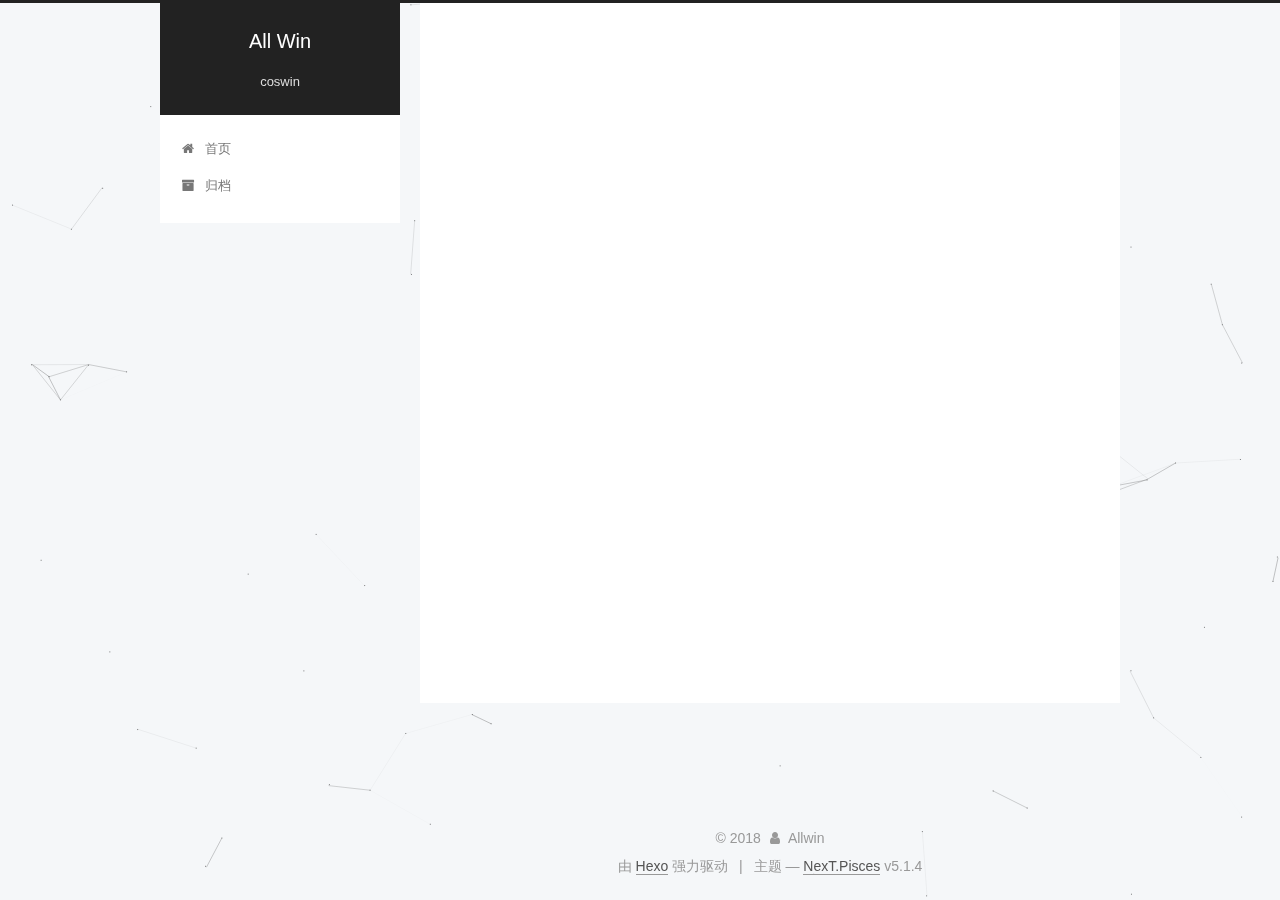
<file: index.html>
<!DOCTYPE html>



  


<html class="theme-next pisces use-motion" lang="zh-Hans">
<head>
  <meta charset="UTF-8"/>
<meta http-equiv="X-UA-Compatible" content="IE=edge" />
<meta name="viewport" content="width=device-width, initial-scale=1, maximum-scale=1"/>
<meta name="theme-color" content="#222">









<meta http-equiv="Cache-Control" content="no-transform" />
<meta http-equiv="Cache-Control" content="no-siteapp" />
















  
  
  <link href="/lib/fancybox/source/jquery.fancybox.css?v=2.1.5" rel="stylesheet" type="text/css" />







<link href="/lib/font-awesome/css/font-awesome.min.css?v=4.6.2" rel="stylesheet" type="text/css" />

<link href="/css/main.css?v=5.1.4" rel="stylesheet" type="text/css" />


  <link rel="apple-touch-icon" sizes="180x180" href="/images/apple-touch-icon-next.png?v=5.1.4">


  <link rel="icon" type="image/png" sizes="32x32" href="/images/favicon-32x32-next.png?v=5.1.4">


  <link rel="icon" type="image/png" sizes="16x16" href="/images/favicon-16x16-next.png?v=5.1.4">


  <link rel="mask-icon" href="/images/logo.svg?v=5.1.4" color="#222">





  <meta name="keywords" content="Hexo, NexT" />










<meta name="keywords" content="allwin">
<meta property="og:type" content="website">
<meta property="og:title" content="All Win">
<meta property="og:url" content="http://yoursite.com/index.html">
<meta property="og:site_name" content="All Win">
<meta property="og:locale" content="zh-Hans">
<meta name="twitter:card" content="summary">
<meta name="twitter:title" content="All Win">



<script type="text/javascript" id="hexo.configurations">
  var NexT = window.NexT || {};
  var CONFIG = {
    root: '/',
    scheme: 'Pisces',
    version: '5.1.4',
    sidebar: {"position":"left","display":"post","offset":12,"b2t":false,"scrollpercent":false,"onmobile":false},
    fancybox: true,
    tabs: true,
    motion: {"enable":true,"async":false,"transition":{"post_block":"fadeIn","post_header":"slideDownIn","post_body":"slideDownIn","coll_header":"slideLeftIn","sidebar":"slideUpIn"}},
    duoshuo: {
      userId: '0',
      author: '博主'
    },
    algolia: {
      applicationID: '',
      apiKey: '',
      indexName: '',
      hits: {"per_page":10},
      labels: {"input_placeholder":"Search for Posts","hits_empty":"We didn't find any results for the search: ${query}","hits_stats":"${hits} results found in ${time} ms"}
    }
  };
</script>



  <link rel="canonical" href="http://yoursite.com/"/>





  <title>All Win</title>
  








</head>

<body itemscope itemtype="http://schema.org/WebPage" lang="zh-Hans">

  
  
    
  

  <div class="container sidebar-position-left 
  page-home">
    <div class="headband"></div>

    <header id="header" class="header" itemscope itemtype="http://schema.org/WPHeader">
      <div class="header-inner"><div class="site-brand-wrapper">
  <div class="site-meta ">
    

    <div class="custom-logo-site-title">
      <a href="/"  class="brand" rel="start">
        <span class="logo-line-before"><i></i></span>
        <span class="site-title">All Win</span>
        <span class="logo-line-after"><i></i></span>
      </a>
    </div>
      
        <p class="site-subtitle">coswin</p>
      
  </div>

  <div class="site-nav-toggle">
    <button>
      <span class="btn-bar"></span>
      <span class="btn-bar"></span>
      <span class="btn-bar"></span>
    </button>
  </div>
</div>

<nav class="site-nav">
  

  
    <ul id="menu" class="menu">
      
        
        <li class="menu-item menu-item-home">
          <a href="/" rel="section">
            
              <i class="menu-item-icon fa fa-fw fa-home"></i> <br />
            
            首页
          </a>
        </li>
      
        
        <li class="menu-item menu-item-archives">
          <a href="/archives/" rel="section">
            
              <i class="menu-item-icon fa fa-fw fa-archive"></i> <br />
            
            归档
          </a>
        </li>
      

      
    </ul>
  

  
</nav>



 </div>
    </header>

    <main id="main" class="main">
      <div class="main-inner">
        <div class="content-wrap">
          <div id="content" class="content">
            
  <section id="posts" class="posts-expand">
    
      

  

  
  
  

  <article class="post post-type-normal" itemscope itemtype="http://schema.org/Article">
  
  
  
  <div class="post-block">
    <link itemprop="mainEntityOfPage" href="http://yoursite.com/2018/04/24/Hello-World/">

    <span hidden itemprop="author" itemscope itemtype="http://schema.org/Person">
      <meta itemprop="name" content="Allwin">
      <meta itemprop="description" content="">
      <meta itemprop="image" content="/images/avatar.gif">
    </span>

    <span hidden itemprop="publisher" itemscope itemtype="http://schema.org/Organization">
      <meta itemprop="name" content="All Win">
    </span>

    
      <header class="post-header">

        
        
          <h1 class="post-title" itemprop="name headline">
                
                <a class="post-title-link" href="/2018/04/24/Hello-World/" itemprop="url">Hello World</a></h1>
        

        <div class="post-meta">
          <span class="post-time">
            
              <span class="post-meta-item-icon">
                <i class="fa fa-calendar-o"></i>
              </span>
              
                <span class="post-meta-item-text">发表于</span>
              
              <time title="创建于" itemprop="dateCreated datePublished" datetime="2018-04-24T23:36:32+08:00">
                2018-04-24
              </time>
            

            

            
          </span>

          

          
            
          

          
          

          

          

          

        </div>
      </header>
    

    
    
    
    <div class="post-body" itemprop="articleBody">

      
      

      
        
          
            
          
        
      
    </div>
    
    
    

    

    

    

    <footer class="post-footer">
      

      

      

      
      
        <div class="post-eof"></div>
      
    </footer>
  </div>
  
  
  
  </article>


    
  </section>

  


          </div>
          


          

        </div>
        
          
  
  <div class="sidebar-toggle">
    <div class="sidebar-toggle-line-wrap">
      <span class="sidebar-toggle-line sidebar-toggle-line-first"></span>
      <span class="sidebar-toggle-line sidebar-toggle-line-middle"></span>
      <span class="sidebar-toggle-line sidebar-toggle-line-last"></span>
    </div>
  </div>

  <aside id="sidebar" class="sidebar">
    
    <div class="sidebar-inner">

      

      

      <section class="site-overview-wrap sidebar-panel sidebar-panel-active">
        <div class="site-overview">
          <div class="site-author motion-element" itemprop="author" itemscope itemtype="http://schema.org/Person">
            
              <p class="site-author-name" itemprop="name">Allwin</p>
              <p class="site-description motion-element" itemprop="description"></p>
          </div>

          <nav class="site-state motion-element">

            
              <div class="site-state-item site-state-posts">
              
                <a href="/archives/">
              
                  <span class="site-state-item-count">1</span>
                  <span class="site-state-item-name">日志</span>
                </a>
              </div>
            

            

            

          </nav>

          

          

          
          

          
          
		  <br>
		  <iframe frameborder="no" border="0" marginwidth="0" marginheight="0" width=330 height=86 src="//music.163.com/outchain/player?type=2&id=34200106&auto=1&height=66"></iframe>

          

        </div>
      </section>

      

      

    </div>
  </aside>


        
      </div>
    </main>

    <footer id="footer" class="footer">
      <div class="footer-inner">
        <div class="copyright">&copy; <span itemprop="copyrightYear">2018</span>
  <span class="with-love">
    <i class="fa fa-user"></i>
  </span>
  <span class="author" itemprop="copyrightHolder">Allwin</span>

  
</div>


  <div class="powered-by">由 <a class="theme-link" target="_blank" href="https://hexo.io">Hexo</a> 强力驱动</div>



  <span class="post-meta-divider">|</span>



  <div class="theme-info">主题 &mdash; <a class="theme-link" target="_blank" href="https://github.com/iissnan/hexo-theme-next">NexT.Pisces</a> v5.1.4</div>




        







        
      </div>
    </footer>

    
      <div class="back-to-top">
        <i class="fa fa-arrow-up"></i>
        
      </div>
    

    

  </div>

  

<script type="text/javascript">
  if (Object.prototype.toString.call(window.Promise) !== '[object Function]') {
    window.Promise = null;
  }
</script>









  


  











  
  
    <script type="text/javascript" src="/lib/jquery/index.js?v=2.1.3"></script>
  

  
  
    <script type="text/javascript" src="/lib/fastclick/lib/fastclick.min.js?v=1.0.6"></script>
  

  
  
    <script type="text/javascript" src="/lib/jquery_lazyload/jquery.lazyload.js?v=1.9.7"></script>
  

  
  
    <script type="text/javascript" src="/lib/velocity/velocity.min.js?v=1.2.1"></script>
  

  
  
    <script type="text/javascript" src="/lib/velocity/velocity.ui.min.js?v=1.2.1"></script>
  

  
  
    <script type="text/javascript" src="/lib/fancybox/source/jquery.fancybox.pack.js?v=2.1.5"></script>
  

  
  
    <script type="text/javascript" src="/lib/canvas-nest/canvas-nest.min.js"></script>
  


  


  <script type="text/javascript" src="/js/src/utils.js?v=5.1.4"></script>

  <script type="text/javascript" src="/js/src/motion.js?v=5.1.4"></script>



  
  


  <script type="text/javascript" src="/js/src/affix.js?v=5.1.4"></script>

  <script type="text/javascript" src="/js/src/schemes/pisces.js?v=5.1.4"></script>



  

  


  <script type="text/javascript" src="/js/src/bootstrap.js?v=5.1.4"></script>



  


  




	





  





  












  





  

  

  

  
  

  

  

  

</body>
</html>
</file>
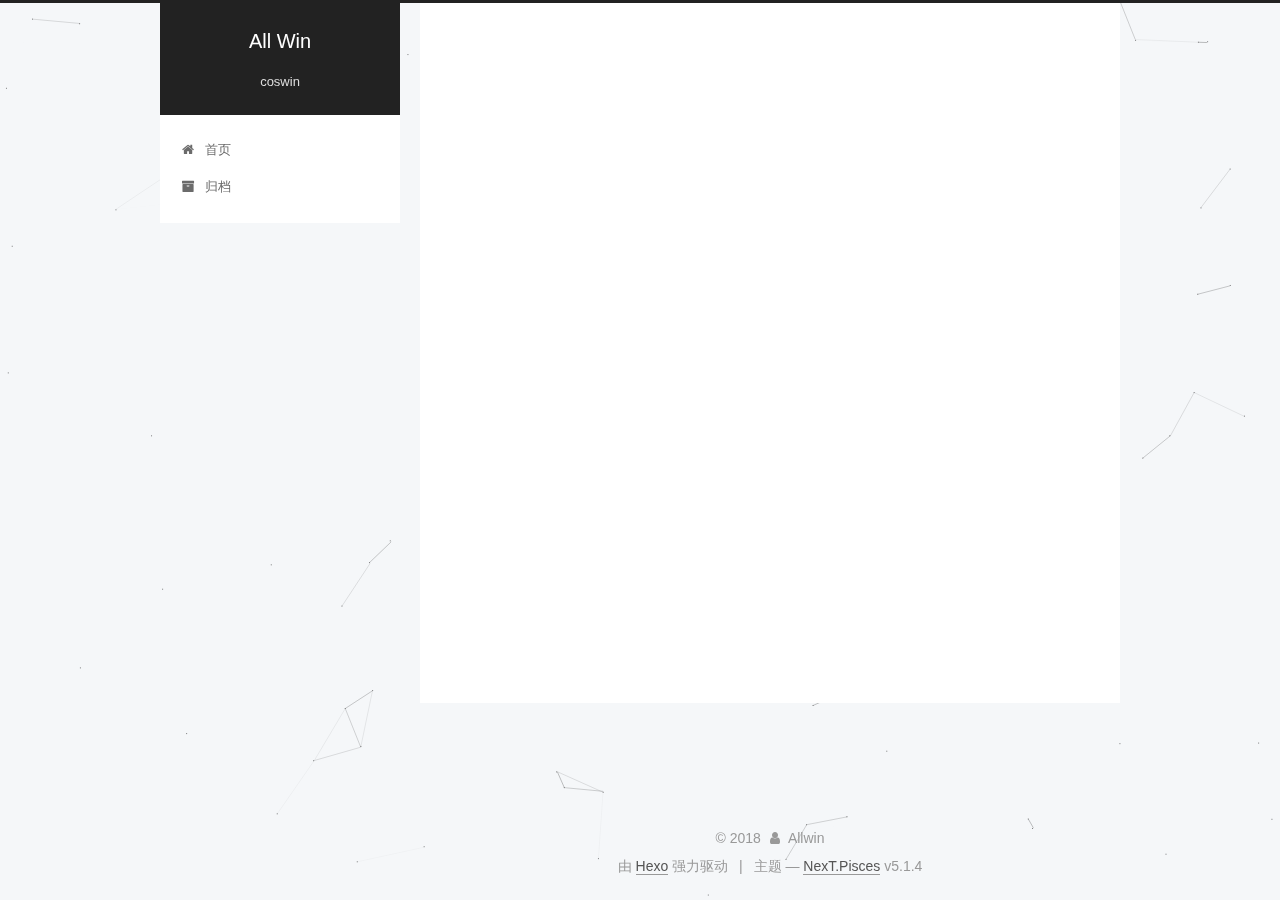
<file: archives/index.html>
<!DOCTYPE html>



  


<html class="theme-next pisces use-motion" lang="zh-Hans">
<head>
  <meta charset="UTF-8"/>
<meta http-equiv="X-UA-Compatible" content="IE=edge" />
<meta name="viewport" content="width=device-width, initial-scale=1, maximum-scale=1"/>
<meta name="theme-color" content="#222">









<meta http-equiv="Cache-Control" content="no-transform" />
<meta http-equiv="Cache-Control" content="no-siteapp" />
















  
  
  <link href="/lib/fancybox/source/jquery.fancybox.css?v=2.1.5" rel="stylesheet" type="text/css" />







<link href="/lib/font-awesome/css/font-awesome.min.css?v=4.6.2" rel="stylesheet" type="text/css" />

<link href="/css/main.css?v=5.1.4" rel="stylesheet" type="text/css" />


  <link rel="apple-touch-icon" sizes="180x180" href="/images/apple-touch-icon-next.png?v=5.1.4">


  <link rel="icon" type="image/png" sizes="32x32" href="/images/favicon-32x32-next.png?v=5.1.4">


  <link rel="icon" type="image/png" sizes="16x16" href="/images/favicon-16x16-next.png?v=5.1.4">


  <link rel="mask-icon" href="/images/logo.svg?v=5.1.4" color="#222">





  <meta name="keywords" content="Hexo, NexT" />










<meta name="keywords" content="allwin">
<meta property="og:type" content="website">
<meta property="og:title" content="All Win">
<meta property="og:url" content="http://yoursite.com/archives/index.html">
<meta property="og:site_name" content="All Win">
<meta property="og:locale" content="zh-Hans">
<meta name="twitter:card" content="summary">
<meta name="twitter:title" content="All Win">



<script type="text/javascript" id="hexo.configurations">
  var NexT = window.NexT || {};
  var CONFIG = {
    root: '/',
    scheme: 'Pisces',
    version: '5.1.4',
    sidebar: {"position":"left","display":"post","offset":12,"b2t":false,"scrollpercent":false,"onmobile":false},
    fancybox: true,
    tabs: true,
    motion: {"enable":true,"async":false,"transition":{"post_block":"fadeIn","post_header":"slideDownIn","post_body":"slideDownIn","coll_header":"slideLeftIn","sidebar":"slideUpIn"}},
    duoshuo: {
      userId: '0',
      author: '博主'
    },
    algolia: {
      applicationID: '',
      apiKey: '',
      indexName: '',
      hits: {"per_page":10},
      labels: {"input_placeholder":"Search for Posts","hits_empty":"We didn't find any results for the search: ${query}","hits_stats":"${hits} results found in ${time} ms"}
    }
  };
</script>



  <link rel="canonical" href="http://yoursite.com/archives/"/>





  <title>归档 | All Win</title>
  








</head>

<body itemscope itemtype="http://schema.org/WebPage" lang="zh-Hans">

  
  
    
  

  <div class="container sidebar-position-left page-archive">
    <div class="headband"></div>

    <header id="header" class="header" itemscope itemtype="http://schema.org/WPHeader">
      <div class="header-inner"><div class="site-brand-wrapper">
  <div class="site-meta ">
    

    <div class="custom-logo-site-title">
      <a href="/"  class="brand" rel="start">
        <span class="logo-line-before"><i></i></span>
        <span class="site-title">All Win</span>
        <span class="logo-line-after"><i></i></span>
      </a>
    </div>
      
        <p class="site-subtitle">coswin</p>
      
  </div>

  <div class="site-nav-toggle">
    <button>
      <span class="btn-bar"></span>
      <span class="btn-bar"></span>
      <span class="btn-bar"></span>
    </button>
  </div>
</div>

<nav class="site-nav">
  

  
    <ul id="menu" class="menu">
      
        
        <li class="menu-item menu-item-home">
          <a href="/" rel="section">
            
              <i class="menu-item-icon fa fa-fw fa-home"></i> <br />
            
            首页
          </a>
        </li>
      
        
        <li class="menu-item menu-item-archives">
          <a href="/archives/" rel="section">
            
              <i class="menu-item-icon fa fa-fw fa-archive"></i> <br />
            
            归档
          </a>
        </li>
      

      
    </ul>
  

  
</nav>



 </div>
    </header>

    <main id="main" class="main">
      <div class="main-inner">
        <div class="content-wrap">
          <div id="content" class="content">
            

  
  
  
  <div class="post-block archive">
    <div id="posts" class="posts-collapse">
      <span class="archive-move-on"></span>

      <span class="archive-page-counter">
        
        
        
          
        
        嗯..! 目前共计 1 篇日志。 继续努力。
      </span>

      

        
        
        

        
          
          <div class="collection-title">
            <h1 class="archive-year" id="archive-year-2018">2018</h1>
          </div>
        
        

        

  <article class="post post-type-normal" itemscope itemtype="http://schema.org/Article">
    <header class="post-header">

      <h2 class="post-title">
        
            <a class="post-title-link" href="/2018/04/24/Hello-World/" itemprop="url">
              
                <span itemprop="name">Hello World</span>
              
            </a>
        
      </h2>

      <div class="post-meta">
        <time class="post-time" itemprop="dateCreated"
              datetime="2018-04-24T23:36:32+08:00"
              content="2018-04-24" >
          04-24
        </time>
      </div>

    </header>
  </article>



      

    </div>
  </div>
  
  
  

  



          </div>
          


          

        </div>
        
          
  
  <div class="sidebar-toggle">
    <div class="sidebar-toggle-line-wrap">
      <span class="sidebar-toggle-line sidebar-toggle-line-first"></span>
      <span class="sidebar-toggle-line sidebar-toggle-line-middle"></span>
      <span class="sidebar-toggle-line sidebar-toggle-line-last"></span>
    </div>
  </div>

  <aside id="sidebar" class="sidebar">
    
    <div class="sidebar-inner">

      

      

      <section class="site-overview-wrap sidebar-panel sidebar-panel-active">
        <div class="site-overview">
          <div class="site-author motion-element" itemprop="author" itemscope itemtype="http://schema.org/Person">
            
              <p class="site-author-name" itemprop="name">Allwin</p>
              <p class="site-description motion-element" itemprop="description"></p>
          </div>

          <nav class="site-state motion-element">

            
              <div class="site-state-item site-state-posts">
              
                <a href="/archives/">
              
                  <span class="site-state-item-count">1</span>
                  <span class="site-state-item-name">日志</span>
                </a>
              </div>
            

            

            

          </nav>

          

          

          
          

          
          
		  <br>
		  <iframe frameborder="no" border="0" marginwidth="0" marginheight="0" width=330 height=86 src="//music.163.com/outchain/player?type=2&id=34200106&auto=1&height=66"></iframe>

          

        </div>
      </section>

      

      

    </div>
  </aside>


        
      </div>
    </main>

    <footer id="footer" class="footer">
      <div class="footer-inner">
        <div class="copyright">&copy; <span itemprop="copyrightYear">2018</span>
  <span class="with-love">
    <i class="fa fa-user"></i>
  </span>
  <span class="author" itemprop="copyrightHolder">Allwin</span>

  
</div>


  <div class="powered-by">由 <a class="theme-link" target="_blank" href="https://hexo.io">Hexo</a> 强力驱动</div>



  <span class="post-meta-divider">|</span>



  <div class="theme-info">主题 &mdash; <a class="theme-link" target="_blank" href="https://github.com/iissnan/hexo-theme-next">NexT.Pisces</a> v5.1.4</div>




        







        
      </div>
    </footer>

    
      <div class="back-to-top">
        <i class="fa fa-arrow-up"></i>
        
      </div>
    

    

  </div>

  

<script type="text/javascript">
  if (Object.prototype.toString.call(window.Promise) !== '[object Function]') {
    window.Promise = null;
  }
</script>









  


  











  
  
    <script type="text/javascript" src="/lib/jquery/index.js?v=2.1.3"></script>
  

  
  
    <script type="text/javascript" src="/lib/fastclick/lib/fastclick.min.js?v=1.0.6"></script>
  

  
  
    <script type="text/javascript" src="/lib/jquery_lazyload/jquery.lazyload.js?v=1.9.7"></script>
  

  
  
    <script type="text/javascript" src="/lib/velocity/velocity.min.js?v=1.2.1"></script>
  

  
  
    <script type="text/javascript" src="/lib/velocity/velocity.ui.min.js?v=1.2.1"></script>
  

  
  
    <script type="text/javascript" src="/lib/fancybox/source/jquery.fancybox.pack.js?v=2.1.5"></script>
  

  
  
    <script type="text/javascript" src="/lib/canvas-nest/canvas-nest.min.js"></script>
  


  


  <script type="text/javascript" src="/js/src/utils.js?v=5.1.4"></script>

  <script type="text/javascript" src="/js/src/motion.js?v=5.1.4"></script>



  
  


  <script type="text/javascript" src="/js/src/affix.js?v=5.1.4"></script>

  <script type="text/javascript" src="/js/src/schemes/pisces.js?v=5.1.4"></script>



  

  


  <script type="text/javascript" src="/js/src/bootstrap.js?v=5.1.4"></script>



  


  




	





  





  












  





  

  

  

  
  

  

  

  

</body>
</html>
</file>
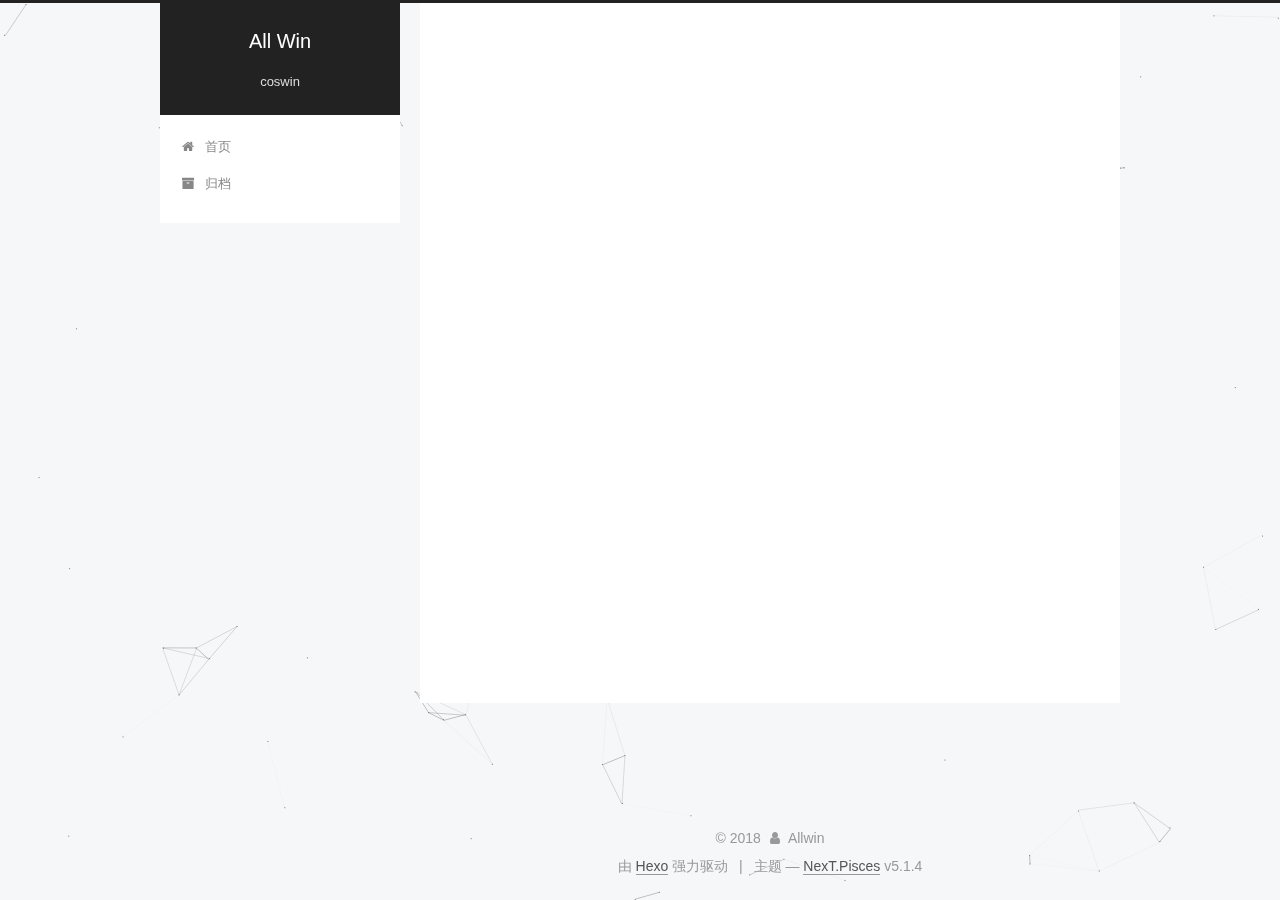
<file: archives/2018/index.html>
<!DOCTYPE html>



  


<html class="theme-next pisces use-motion" lang="zh-Hans">
<head>
  <meta charset="UTF-8"/>
<meta http-equiv="X-UA-Compatible" content="IE=edge" />
<meta name="viewport" content="width=device-width, initial-scale=1, maximum-scale=1"/>
<meta name="theme-color" content="#222">









<meta http-equiv="Cache-Control" content="no-transform" />
<meta http-equiv="Cache-Control" content="no-siteapp" />
















  
  
  <link href="/lib/fancybox/source/jquery.fancybox.css?v=2.1.5" rel="stylesheet" type="text/css" />







<link href="/lib/font-awesome/css/font-awesome.min.css?v=4.6.2" rel="stylesheet" type="text/css" />

<link href="/css/main.css?v=5.1.4" rel="stylesheet" type="text/css" />


  <link rel="apple-touch-icon" sizes="180x180" href="/images/apple-touch-icon-next.png?v=5.1.4">


  <link rel="icon" type="image/png" sizes="32x32" href="/images/favicon-32x32-next.png?v=5.1.4">


  <link rel="icon" type="image/png" sizes="16x16" href="/images/favicon-16x16-next.png?v=5.1.4">


  <link rel="mask-icon" href="/images/logo.svg?v=5.1.4" color="#222">





  <meta name="keywords" content="Hexo, NexT" />










<meta name="keywords" content="allwin">
<meta property="og:type" content="website">
<meta property="og:title" content="All Win">
<meta property="og:url" content="http://yoursite.com/archives/2018/index.html">
<meta property="og:site_name" content="All Win">
<meta property="og:locale" content="zh-Hans">
<meta name="twitter:card" content="summary">
<meta name="twitter:title" content="All Win">



<script type="text/javascript" id="hexo.configurations">
  var NexT = window.NexT || {};
  var CONFIG = {
    root: '/',
    scheme: 'Pisces',
    version: '5.1.4',
    sidebar: {"position":"left","display":"post","offset":12,"b2t":false,"scrollpercent":false,"onmobile":false},
    fancybox: true,
    tabs: true,
    motion: {"enable":true,"async":false,"transition":{"post_block":"fadeIn","post_header":"slideDownIn","post_body":"slideDownIn","coll_header":"slideLeftIn","sidebar":"slideUpIn"}},
    duoshuo: {
      userId: '0',
      author: '博主'
    },
    algolia: {
      applicationID: '',
      apiKey: '',
      indexName: '',
      hits: {"per_page":10},
      labels: {"input_placeholder":"Search for Posts","hits_empty":"We didn't find any results for the search: ${query}","hits_stats":"${hits} results found in ${time} ms"}
    }
  };
</script>



  <link rel="canonical" href="http://yoursite.com/archives/2018/"/>





  <title>归档 | All Win</title>
  








</head>

<body itemscope itemtype="http://schema.org/WebPage" lang="zh-Hans">

  
  
    
  

  <div class="container sidebar-position-left page-archive">
    <div class="headband"></div>

    <header id="header" class="header" itemscope itemtype="http://schema.org/WPHeader">
      <div class="header-inner"><div class="site-brand-wrapper">
  <div class="site-meta ">
    

    <div class="custom-logo-site-title">
      <a href="/"  class="brand" rel="start">
        <span class="logo-line-before"><i></i></span>
        <span class="site-title">All Win</span>
        <span class="logo-line-after"><i></i></span>
      </a>
    </div>
      
        <p class="site-subtitle">coswin</p>
      
  </div>

  <div class="site-nav-toggle">
    <button>
      <span class="btn-bar"></span>
      <span class="btn-bar"></span>
      <span class="btn-bar"></span>
    </button>
  </div>
</div>

<nav class="site-nav">
  

  
    <ul id="menu" class="menu">
      
        
        <li class="menu-item menu-item-home">
          <a href="/" rel="section">
            
              <i class="menu-item-icon fa fa-fw fa-home"></i> <br />
            
            首页
          </a>
        </li>
      
        
        <li class="menu-item menu-item-archives">
          <a href="/archives/" rel="section">
            
              <i class="menu-item-icon fa fa-fw fa-archive"></i> <br />
            
            归档
          </a>
        </li>
      

      
    </ul>
  

  
</nav>



 </div>
    </header>

    <main id="main" class="main">
      <div class="main-inner">
        <div class="content-wrap">
          <div id="content" class="content">
            

  
  
  
  <div class="post-block archive">
    <div id="posts" class="posts-collapse">
      <span class="archive-move-on"></span>

      <span class="archive-page-counter">
        
        
        
          
        
        嗯..! 目前共计 1 篇日志。 继续努力。
      </span>

      

        
        
        

        
          
          <div class="collection-title">
            <h1 class="archive-year" id="archive-year-2018">2018</h1>
          </div>
        
        

        

  <article class="post post-type-normal" itemscope itemtype="http://schema.org/Article">
    <header class="post-header">

      <h2 class="post-title">
        
            <a class="post-title-link" href="/2018/04/24/Hello-World/" itemprop="url">
              
                <span itemprop="name">Hello World</span>
              
            </a>
        
      </h2>

      <div class="post-meta">
        <time class="post-time" itemprop="dateCreated"
              datetime="2018-04-24T23:36:32+08:00"
              content="2018-04-24" >
          04-24
        </time>
      </div>

    </header>
  </article>



      

    </div>
  </div>
  
  
  

  



          </div>
          


          

        </div>
        
          
  
  <div class="sidebar-toggle">
    <div class="sidebar-toggle-line-wrap">
      <span class="sidebar-toggle-line sidebar-toggle-line-first"></span>
      <span class="sidebar-toggle-line sidebar-toggle-line-middle"></span>
      <span class="sidebar-toggle-line sidebar-toggle-line-last"></span>
    </div>
  </div>

  <aside id="sidebar" class="sidebar">
    
    <div class="sidebar-inner">

      

      

      <section class="site-overview-wrap sidebar-panel sidebar-panel-active">
        <div class="site-overview">
          <div class="site-author motion-element" itemprop="author" itemscope itemtype="http://schema.org/Person">
            
              <p class="site-author-name" itemprop="name">Allwin</p>
              <p class="site-description motion-element" itemprop="description"></p>
          </div>

          <nav class="site-state motion-element">

            
              <div class="site-state-item site-state-posts">
              
                <a href="/archives/">
              
                  <span class="site-state-item-count">1</span>
                  <span class="site-state-item-name">日志</span>
                </a>
              </div>
            

            

            

          </nav>

          

          

          
          

          
          
		  <br>
		  <iframe frameborder="no" border="0" marginwidth="0" marginheight="0" width=330 height=86 src="//music.163.com/outchain/player?type=2&id=34200106&auto=1&height=66"></iframe>

          

        </div>
      </section>

      

      

    </div>
  </aside>


        
      </div>
    </main>

    <footer id="footer" class="footer">
      <div class="footer-inner">
        <div class="copyright">&copy; <span itemprop="copyrightYear">2018</span>
  <span class="with-love">
    <i class="fa fa-user"></i>
  </span>
  <span class="author" itemprop="copyrightHolder">Allwin</span>

  
</div>


  <div class="powered-by">由 <a class="theme-link" target="_blank" href="https://hexo.io">Hexo</a> 强力驱动</div>



  <span class="post-meta-divider">|</span>



  <div class="theme-info">主题 &mdash; <a class="theme-link" target="_blank" href="https://github.com/iissnan/hexo-theme-next">NexT.Pisces</a> v5.1.4</div>




        







        
      </div>
    </footer>

    
      <div class="back-to-top">
        <i class="fa fa-arrow-up"></i>
        
      </div>
    

    

  </div>

  

<script type="text/javascript">
  if (Object.prototype.toString.call(window.Promise) !== '[object Function]') {
    window.Promise = null;
  }
</script>









  


  











  
  
    <script type="text/javascript" src="/lib/jquery/index.js?v=2.1.3"></script>
  

  
  
    <script type="text/javascript" src="/lib/fastclick/lib/fastclick.min.js?v=1.0.6"></script>
  

  
  
    <script type="text/javascript" src="/lib/jquery_lazyload/jquery.lazyload.js?v=1.9.7"></script>
  

  
  
    <script type="text/javascript" src="/lib/velocity/velocity.min.js?v=1.2.1"></script>
  

  
  
    <script type="text/javascript" src="/lib/velocity/velocity.ui.min.js?v=1.2.1"></script>
  

  
  
    <script type="text/javascript" src="/lib/fancybox/source/jquery.fancybox.pack.js?v=2.1.5"></script>
  

  
  
    <script type="text/javascript" src="/lib/canvas-nest/canvas-nest.min.js"></script>
  


  


  <script type="text/javascript" src="/js/src/utils.js?v=5.1.4"></script>

  <script type="text/javascript" src="/js/src/motion.js?v=5.1.4"></script>



  
  


  <script type="text/javascript" src="/js/src/affix.js?v=5.1.4"></script>

  <script type="text/javascript" src="/js/src/schemes/pisces.js?v=5.1.4"></script>



  

  


  <script type="text/javascript" src="/js/src/bootstrap.js?v=5.1.4"></script>



  


  




	





  





  












  





  

  

  

  
  

  

  

  

</body>
</html>
</file>
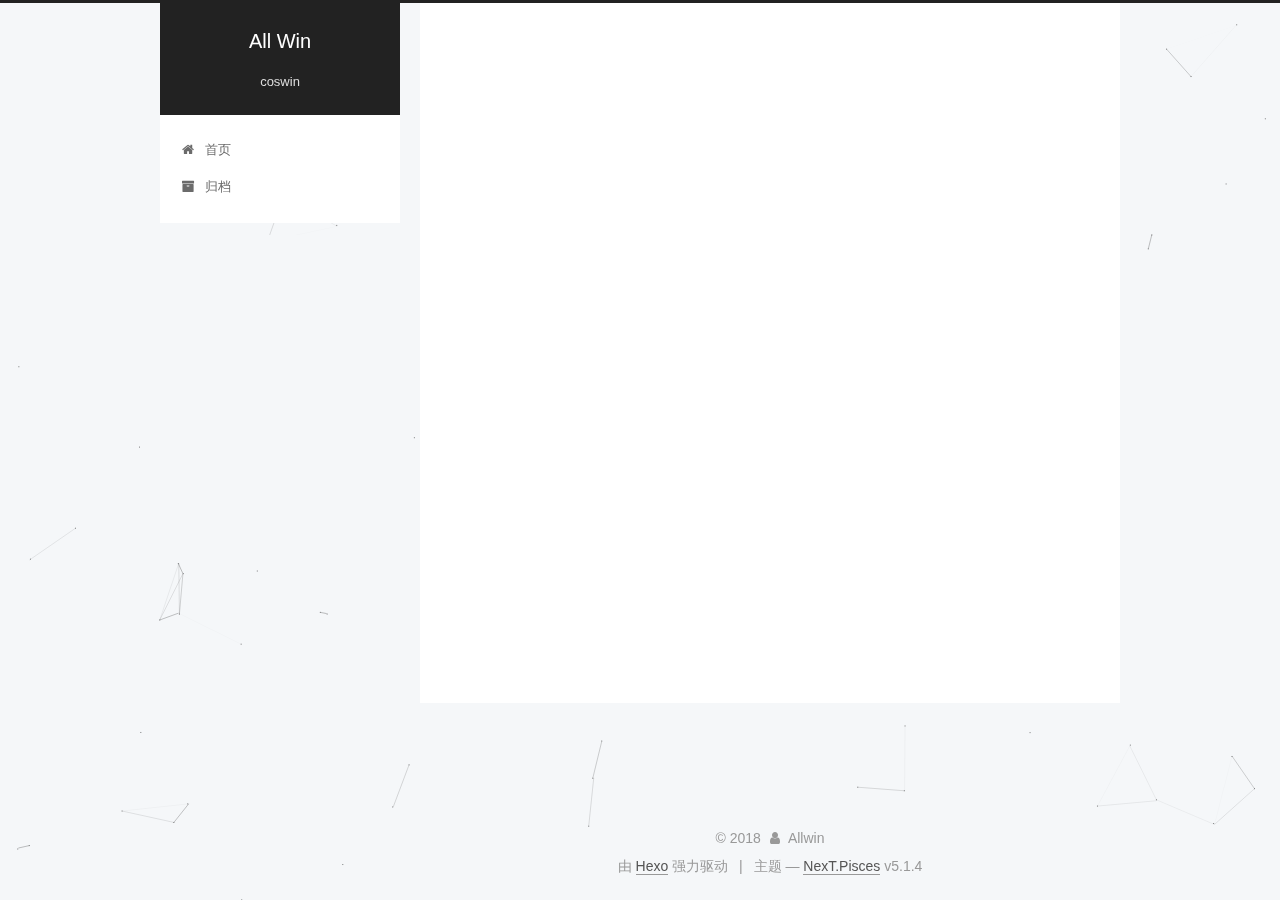
<file: archives/2018/04/index.html>
<!DOCTYPE html>



  


<html class="theme-next pisces use-motion" lang="zh-Hans">
<head>
  <meta charset="UTF-8"/>
<meta http-equiv="X-UA-Compatible" content="IE=edge" />
<meta name="viewport" content="width=device-width, initial-scale=1, maximum-scale=1"/>
<meta name="theme-color" content="#222">









<meta http-equiv="Cache-Control" content="no-transform" />
<meta http-equiv="Cache-Control" content="no-siteapp" />
















  
  
  <link href="/lib/fancybox/source/jquery.fancybox.css?v=2.1.5" rel="stylesheet" type="text/css" />







<link href="/lib/font-awesome/css/font-awesome.min.css?v=4.6.2" rel="stylesheet" type="text/css" />

<link href="/css/main.css?v=5.1.4" rel="stylesheet" type="text/css" />


  <link rel="apple-touch-icon" sizes="180x180" href="/images/apple-touch-icon-next.png?v=5.1.4">


  <link rel="icon" type="image/png" sizes="32x32" href="/images/favicon-32x32-next.png?v=5.1.4">


  <link rel="icon" type="image/png" sizes="16x16" href="/images/favicon-16x16-next.png?v=5.1.4">


  <link rel="mask-icon" href="/images/logo.svg?v=5.1.4" color="#222">





  <meta name="keywords" content="Hexo, NexT" />










<meta name="keywords" content="allwin">
<meta property="og:type" content="website">
<meta property="og:title" content="All Win">
<meta property="og:url" content="http://yoursite.com/archives/2018/04/index.html">
<meta property="og:site_name" content="All Win">
<meta property="og:locale" content="zh-Hans">
<meta name="twitter:card" content="summary">
<meta name="twitter:title" content="All Win">



<script type="text/javascript" id="hexo.configurations">
  var NexT = window.NexT || {};
  var CONFIG = {
    root: '/',
    scheme: 'Pisces',
    version: '5.1.4',
    sidebar: {"position":"left","display":"post","offset":12,"b2t":false,"scrollpercent":false,"onmobile":false},
    fancybox: true,
    tabs: true,
    motion: {"enable":true,"async":false,"transition":{"post_block":"fadeIn","post_header":"slideDownIn","post_body":"slideDownIn","coll_header":"slideLeftIn","sidebar":"slideUpIn"}},
    duoshuo: {
      userId: '0',
      author: '博主'
    },
    algolia: {
      applicationID: '',
      apiKey: '',
      indexName: '',
      hits: {"per_page":10},
      labels: {"input_placeholder":"Search for Posts","hits_empty":"We didn't find any results for the search: ${query}","hits_stats":"${hits} results found in ${time} ms"}
    }
  };
</script>



  <link rel="canonical" href="http://yoursite.com/archives/2018/04/"/>





  <title>归档 | All Win</title>
  








</head>

<body itemscope itemtype="http://schema.org/WebPage" lang="zh-Hans">

  
  
    
  

  <div class="container sidebar-position-left page-archive">
    <div class="headband"></div>

    <header id="header" class="header" itemscope itemtype="http://schema.org/WPHeader">
      <div class="header-inner"><div class="site-brand-wrapper">
  <div class="site-meta ">
    

    <div class="custom-logo-site-title">
      <a href="/"  class="brand" rel="start">
        <span class="logo-line-before"><i></i></span>
        <span class="site-title">All Win</span>
        <span class="logo-line-after"><i></i></span>
      </a>
    </div>
      
        <p class="site-subtitle">coswin</p>
      
  </div>

  <div class="site-nav-toggle">
    <button>
      <span class="btn-bar"></span>
      <span class="btn-bar"></span>
      <span class="btn-bar"></span>
    </button>
  </div>
</div>

<nav class="site-nav">
  

  
    <ul id="menu" class="menu">
      
        
        <li class="menu-item menu-item-home">
          <a href="/" rel="section">
            
              <i class="menu-item-icon fa fa-fw fa-home"></i> <br />
            
            首页
          </a>
        </li>
      
        
        <li class="menu-item menu-item-archives">
          <a href="/archives/" rel="section">
            
              <i class="menu-item-icon fa fa-fw fa-archive"></i> <br />
            
            归档
          </a>
        </li>
      

      
    </ul>
  

  
</nav>



 </div>
    </header>

    <main id="main" class="main">
      <div class="main-inner">
        <div class="content-wrap">
          <div id="content" class="content">
            

  
  
  
  <div class="post-block archive">
    <div id="posts" class="posts-collapse">
      <span class="archive-move-on"></span>

      <span class="archive-page-counter">
        
        
        
          
        
        嗯..! 目前共计 1 篇日志。 继续努力。
      </span>

      

        
        
        

        
          
          <div class="collection-title">
            <h1 class="archive-year" id="archive-year-2018">2018</h1>
          </div>
        
        

        

  <article class="post post-type-normal" itemscope itemtype="http://schema.org/Article">
    <header class="post-header">

      <h2 class="post-title">
        
            <a class="post-title-link" href="/2018/04/24/Hello-World/" itemprop="url">
              
                <span itemprop="name">Hello World</span>
              
            </a>
        
      </h2>

      <div class="post-meta">
        <time class="post-time" itemprop="dateCreated"
              datetime="2018-04-24T23:36:32+08:00"
              content="2018-04-24" >
          04-24
        </time>
      </div>

    </header>
  </article>



      

    </div>
  </div>
  
  
  

  



          </div>
          


          

        </div>
        
          
  
  <div class="sidebar-toggle">
    <div class="sidebar-toggle-line-wrap">
      <span class="sidebar-toggle-line sidebar-toggle-line-first"></span>
      <span class="sidebar-toggle-line sidebar-toggle-line-middle"></span>
      <span class="sidebar-toggle-line sidebar-toggle-line-last"></span>
    </div>
  </div>

  <aside id="sidebar" class="sidebar">
    
    <div class="sidebar-inner">

      

      

      <section class="site-overview-wrap sidebar-panel sidebar-panel-active">
        <div class="site-overview">
          <div class="site-author motion-element" itemprop="author" itemscope itemtype="http://schema.org/Person">
            
              <p class="site-author-name" itemprop="name">Allwin</p>
              <p class="site-description motion-element" itemprop="description"></p>
          </div>

          <nav class="site-state motion-element">

            
              <div class="site-state-item site-state-posts">
              
                <a href="/archives/">
              
                  <span class="site-state-item-count">1</span>
                  <span class="site-state-item-name">日志</span>
                </a>
              </div>
            

            

            

          </nav>

          

          

          
          

          
          
		  <br>
		  <iframe frameborder="no" border="0" marginwidth="0" marginheight="0" width=330 height=86 src="//music.163.com/outchain/player?type=2&id=34200106&auto=1&height=66"></iframe>

          

        </div>
      </section>

      

      

    </div>
  </aside>


        
      </div>
    </main>

    <footer id="footer" class="footer">
      <div class="footer-inner">
        <div class="copyright">&copy; <span itemprop="copyrightYear">2018</span>
  <span class="with-love">
    <i class="fa fa-user"></i>
  </span>
  <span class="author" itemprop="copyrightHolder">Allwin</span>

  
</div>


  <div class="powered-by">由 <a class="theme-link" target="_blank" href="https://hexo.io">Hexo</a> 强力驱动</div>



  <span class="post-meta-divider">|</span>



  <div class="theme-info">主题 &mdash; <a class="theme-link" target="_blank" href="https://github.com/iissnan/hexo-theme-next">NexT.Pisces</a> v5.1.4</div>




        







        
      </div>
    </footer>

    
      <div class="back-to-top">
        <i class="fa fa-arrow-up"></i>
        
      </div>
    

    

  </div>

  

<script type="text/javascript">
  if (Object.prototype.toString.call(window.Promise) !== '[object Function]') {
    window.Promise = null;
  }
</script>









  


  











  
  
    <script type="text/javascript" src="/lib/jquery/index.js?v=2.1.3"></script>
  

  
  
    <script type="text/javascript" src="/lib/fastclick/lib/fastclick.min.js?v=1.0.6"></script>
  

  
  
    <script type="text/javascript" src="/lib/jquery_lazyload/jquery.lazyload.js?v=1.9.7"></script>
  

  
  
    <script type="text/javascript" src="/lib/velocity/velocity.min.js?v=1.2.1"></script>
  

  
  
    <script type="text/javascript" src="/lib/velocity/velocity.ui.min.js?v=1.2.1"></script>
  

  
  
    <script type="text/javascript" src="/lib/fancybox/source/jquery.fancybox.pack.js?v=2.1.5"></script>
  

  
  
    <script type="text/javascript" src="/lib/canvas-nest/canvas-nest.min.js"></script>
  


  


  <script type="text/javascript" src="/js/src/utils.js?v=5.1.4"></script>

  <script type="text/javascript" src="/js/src/motion.js?v=5.1.4"></script>



  
  


  <script type="text/javascript" src="/js/src/affix.js?v=5.1.4"></script>

  <script type="text/javascript" src="/js/src/schemes/pisces.js?v=5.1.4"></script>



  

  


  <script type="text/javascript" src="/js/src/bootstrap.js?v=5.1.4"></script>



  


  




	





  





  












  





  

  

  

  
  

  

  

  

</body>
</html>
</file>
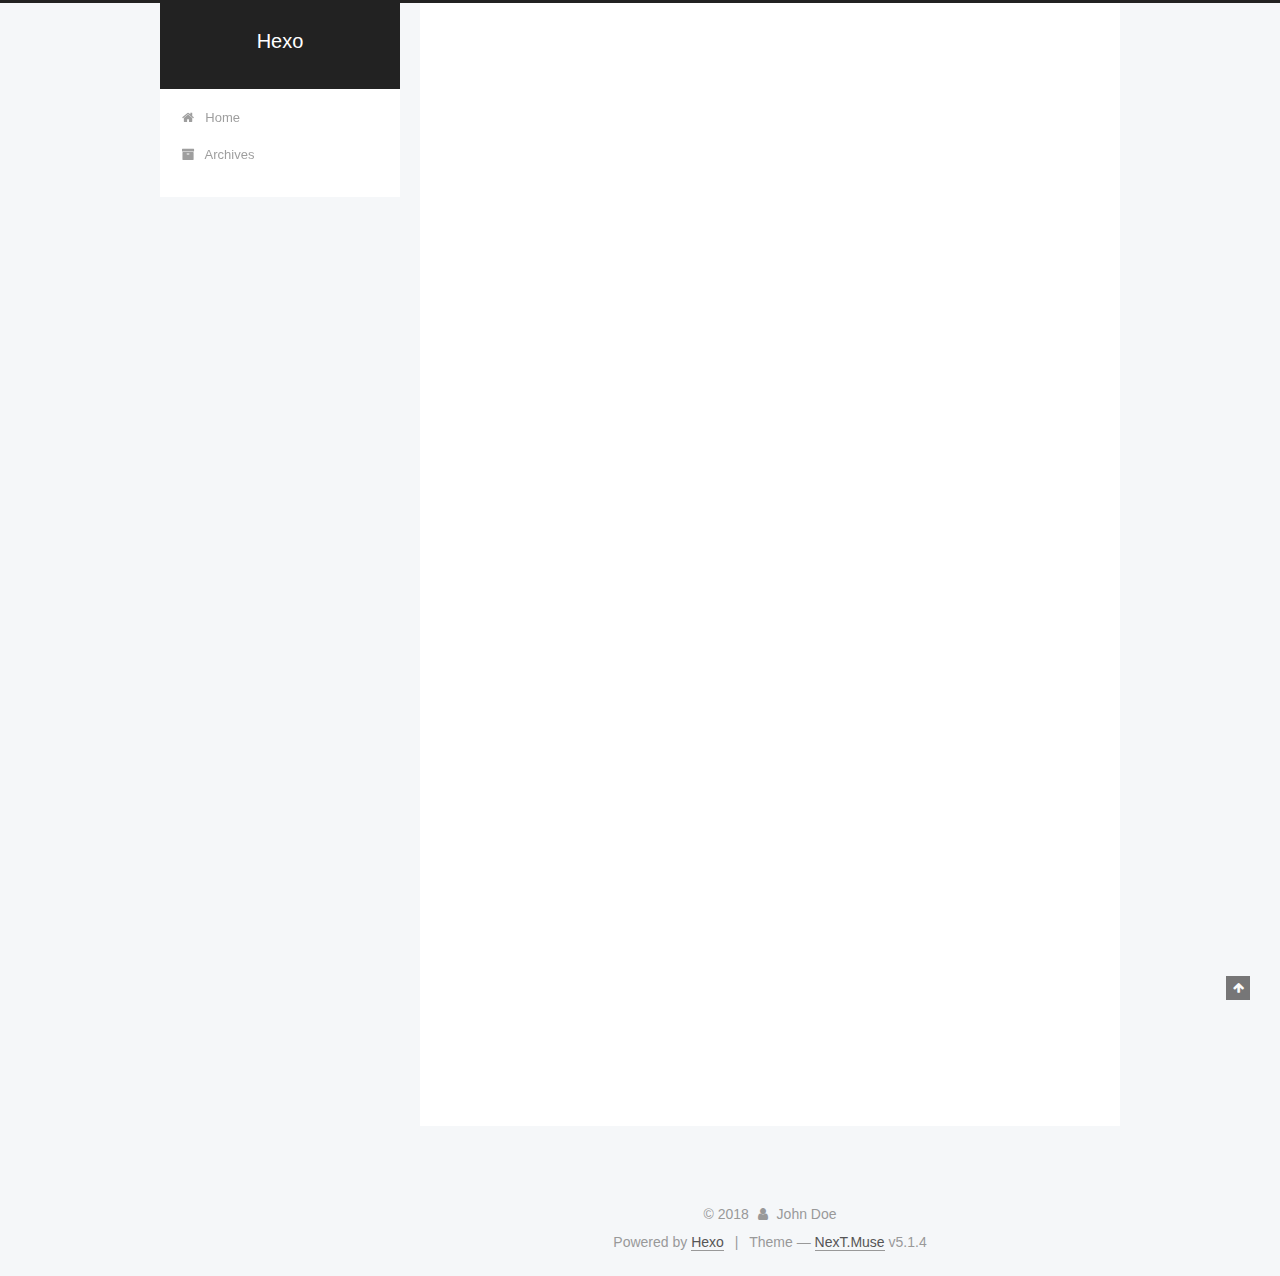
<file: 2018/04/23/hello-world/index.html>
<!DOCTYPE html>



  


<html class="theme-next muse use-motion" lang="">
<head>
  <meta charset="UTF-8"/>
<meta http-equiv="X-UA-Compatible" content="IE=edge" />
<meta name="viewport" content="width=device-width, initial-scale=1, maximum-scale=1"/>
<meta name="theme-color" content="#222">









<meta http-equiv="Cache-Control" content="no-transform" />
<meta http-equiv="Cache-Control" content="no-siteapp" />
















  
  
  <link href="/lib/fancybox/source/jquery.fancybox.css?v=2.1.5" rel="stylesheet" type="text/css" />







<link href="/lib/font-awesome/css/font-awesome.min.css?v=4.6.2" rel="stylesheet" type="text/css" />

<link href="/css/main.css?v=5.1.4" rel="stylesheet" type="text/css" />


  <link rel="apple-touch-icon" sizes="180x180" href="/images/apple-touch-icon-next.png?v=5.1.4">


  <link rel="icon" type="image/png" sizes="32x32" href="/images/favicon-32x32-next.png?v=5.1.4">


  <link rel="icon" type="image/png" sizes="16x16" href="/images/favicon-16x16-next.png?v=5.1.4">


  <link rel="mask-icon" href="/images/logo.svg?v=5.1.4" color="#222">





  <meta name="keywords" content="Hexo, NexT" />










<meta name="description" content="Welcome to Hexo! This is your very first post. Check documentation for more info. If you get any problems when using Hexo, you can find the answer in troubleshooting or you can ask me on GitHub. Quick">
<meta property="og:type" content="article">
<meta property="og:title" content="Hello World">
<meta property="og:url" content="http://yoursite.com/2018/04/23/hello-world/index.html">
<meta property="og:site_name" content="Hexo">
<meta property="og:description" content="Welcome to Hexo! This is your very first post. Check documentation for more info. If you get any problems when using Hexo, you can find the answer in troubleshooting or you can ask me on GitHub. Quick">
<meta property="og:locale" content="default">
<meta property="og:updated_time" content="2018-04-22T16:45:48.408Z">
<meta name="twitter:card" content="summary">
<meta name="twitter:title" content="Hello World">
<meta name="twitter:description" content="Welcome to Hexo! This is your very first post. Check documentation for more info. If you get any problems when using Hexo, you can find the answer in troubleshooting or you can ask me on GitHub. Quick">



<script type="text/javascript" id="hexo.configurations">
  var NexT = window.NexT || {};
  var CONFIG = {
    root: '/',
    scheme: 'Muse',
    version: '5.1.4',
    sidebar: {"position":"left","display":"post","offset":12,"b2t":false,"scrollpercent":false,"onmobile":false},
    fancybox: true,
    tabs: true,
    motion: {"enable":true,"async":false,"transition":{"post_block":"fadeIn","post_header":"slideDownIn","post_body":"slideDownIn","coll_header":"slideLeftIn","sidebar":"slideUpIn"}},
    duoshuo: {
      userId: '0',
      author: 'Author'
    },
    algolia: {
      applicationID: '',
      apiKey: '',
      indexName: '',
      hits: {"per_page":10},
      labels: {"input_placeholder":"Search for Posts","hits_empty":"We didn't find any results for the search: ${query}","hits_stats":"${hits} results found in ${time} ms"}
    }
  };
</script>



  <link rel="canonical" href="http://yoursite.com/2018/04/23/hello-world/"/>





  <title>Hello World | Hexo</title>
  








</head>

<body itemscope itemtype="http://schema.org/WebPage" lang="default">

  
  
    
  

  <div class="container sidebar-position-left page-post-detail">
    <div class="headband"></div>

    <header id="header" class="header" itemscope itemtype="http://schema.org/WPHeader">
      <div class="header-inner"><div class="site-brand-wrapper">
  <div class="site-meta ">
    

    <div class="custom-logo-site-title">
      <a href="/"  class="brand" rel="start">
        <span class="logo-line-before"><i></i></span>
        <span class="site-title">Hexo</span>
        <span class="logo-line-after"><i></i></span>
      </a>
    </div>
      
        <p class="site-subtitle"></p>
      
  </div>

  <div class="site-nav-toggle">
    <button>
      <span class="btn-bar"></span>
      <span class="btn-bar"></span>
      <span class="btn-bar"></span>
    </button>
  </div>
</div>

<nav class="site-nav">
  

  
    <ul id="menu" class="menu">
      
        
        <li class="menu-item menu-item-home">
          <a href="/" rel="section">
            
              <i class="menu-item-icon fa fa-fw fa-home"></i> <br />
            
            Home
          </a>
        </li>
      
        
        <li class="menu-item menu-item-archives">
          <a href="/archives/" rel="section">
            
              <i class="menu-item-icon fa fa-fw fa-archive"></i> <br />
            
            Archives
          </a>
        </li>
      

      
    </ul>
  

  
</nav>



 </div>
    </header>

    <main id="main" class="main">
      <div class="main-inner">
        <div class="content-wrap">
          <div id="content" class="content">
            

  <div id="posts" class="posts-expand">
    

  

  
  
  

  <article class="post post-type-normal" itemscope itemtype="http://schema.org/Article">
  
  
  
  <div class="post-block">
    <link itemprop="mainEntityOfPage" href="http://yoursite.com/2018/04/23/hello-world/">

    <span hidden itemprop="author" itemscope itemtype="http://schema.org/Person">
      <meta itemprop="name" content="John Doe">
      <meta itemprop="description" content="">
      <meta itemprop="image" content="/images/avatar.gif">
    </span>

    <span hidden itemprop="publisher" itemscope itemtype="http://schema.org/Organization">
      <meta itemprop="name" content="Hexo">
    </span>

    
      <header class="post-header">

        
        
          <h1 class="post-title" itemprop="name headline">Hello World</h1>
        

        <div class="post-meta">
          <span class="post-time">
            
              <span class="post-meta-item-icon">
                <i class="fa fa-calendar-o"></i>
              </span>
              
                <span class="post-meta-item-text">Posted on</span>
              
              <time title="Post created" itemprop="dateCreated datePublished" datetime="2018-04-23T00:45:48+08:00">
                2018-04-23
              </time>
            

            

            
          </span>

          

          
            
          

          
          

          

          

          

        </div>
      </header>
    

    
    
    
    <div class="post-body" itemprop="articleBody">

      
      

      
        <p>Welcome to <a href="https://hexo.io/" target="_blank" rel="noopener">Hexo</a>! This is your very first post. Check <a href="https://hexo.io/docs/" target="_blank" rel="noopener">documentation</a> for more info. If you get any problems when using Hexo, you can find the answer in <a href="https://hexo.io/docs/troubleshooting.html" target="_blank" rel="noopener">troubleshooting</a> or you can ask me on <a href="https://github.com/hexojs/hexo/issues" target="_blank" rel="noopener">GitHub</a>.</p>
<h2 id="Quick-Start"><a href="#Quick-Start" class="headerlink" title="Quick Start"></a>Quick Start</h2><h3 id="Create-a-new-post"><a href="#Create-a-new-post" class="headerlink" title="Create a new post"></a>Create a new post</h3><figure class="highlight bash"><table><tr><td class="gutter"><pre><span class="line">1</span><br></pre></td><td class="code"><pre><span class="line">$ hexo new <span class="string">"My New Post"</span></span><br></pre></td></tr></table></figure>
<p>More info: <a href="https://hexo.io/docs/writing.html" target="_blank" rel="noopener">Writing</a></p>
<h3 id="Run-server"><a href="#Run-server" class="headerlink" title="Run server"></a>Run server</h3><figure class="highlight bash"><table><tr><td class="gutter"><pre><span class="line">1</span><br></pre></td><td class="code"><pre><span class="line">$ hexo server</span><br></pre></td></tr></table></figure>
<p>More info: <a href="https://hexo.io/docs/server.html" target="_blank" rel="noopener">Server</a></p>
<h3 id="Generate-static-files"><a href="#Generate-static-files" class="headerlink" title="Generate static files"></a>Generate static files</h3><figure class="highlight bash"><table><tr><td class="gutter"><pre><span class="line">1</span><br></pre></td><td class="code"><pre><span class="line">$ hexo generate</span><br></pre></td></tr></table></figure>
<p>More info: <a href="https://hexo.io/docs/generating.html" target="_blank" rel="noopener">Generating</a></p>
<h3 id="Deploy-to-remote-sites"><a href="#Deploy-to-remote-sites" class="headerlink" title="Deploy to remote sites"></a>Deploy to remote sites</h3><figure class="highlight bash"><table><tr><td class="gutter"><pre><span class="line">1</span><br></pre></td><td class="code"><pre><span class="line">$ hexo deploy</span><br></pre></td></tr></table></figure>
<p>More info: <a href="https://hexo.io/docs/deployment.html" target="_blank" rel="noopener">Deployment</a></p>

      
    </div>
    
    
    

    

    

    

    <footer class="post-footer">
      

      
      
      

      
        <div class="post-nav">
          <div class="post-nav-next post-nav-item">
            
          </div>

          <span class="post-nav-divider"></span>

          <div class="post-nav-prev post-nav-item">
            
              <a href="/2018/04/23/第一篇博客/" rel="prev" title="第一篇博客.md">
                第一篇博客.md <i class="fa fa-chevron-right"></i>
              </a>
            
          </div>
        </div>
      

      
      
    </footer>
  </div>
  
  
  
  </article>



    <div class="post-spread">
      
    </div>
  </div>


          </div>
          


          

  



        </div>
        
          
  
  <div class="sidebar-toggle">
    <div class="sidebar-toggle-line-wrap">
      <span class="sidebar-toggle-line sidebar-toggle-line-first"></span>
      <span class="sidebar-toggle-line sidebar-toggle-line-middle"></span>
      <span class="sidebar-toggle-line sidebar-toggle-line-last"></span>
    </div>
  </div>

  <aside id="sidebar" class="sidebar">
    
    <div class="sidebar-inner">

      

      
        <ul class="sidebar-nav motion-element">
          <li class="sidebar-nav-toc sidebar-nav-active" data-target="post-toc-wrap">
            Table of Contents
          </li>
          <li class="sidebar-nav-overview" data-target="site-overview-wrap">
            Overview
          </li>
        </ul>
      

      <section class="site-overview-wrap sidebar-panel">
        <div class="site-overview">
          <div class="site-author motion-element" itemprop="author" itemscope itemtype="http://schema.org/Person">
            
              <p class="site-author-name" itemprop="name">John Doe</p>
              <p class="site-description motion-element" itemprop="description"></p>
          </div>

          <nav class="site-state motion-element">

            
              <div class="site-state-item site-state-posts">
              
                <a href="/archives/">
              
                  <span class="site-state-item-count">2</span>
                  <span class="site-state-item-name">posts</span>
                </a>
              </div>
            

            

            

          </nav>

          

          

          
          

          
          

          

        </div>
      </section>

      
      <!--noindex-->
        <section class="post-toc-wrap motion-element sidebar-panel sidebar-panel-active">
          <div class="post-toc">

            
              
            

            
              <div class="post-toc-content"><ol class="nav"><li class="nav-item nav-level-2"><a class="nav-link" href="#Quick-Start"><span class="nav-number">1.</span> <span class="nav-text">Quick Start</span></a><ol class="nav-child"><li class="nav-item nav-level-3"><a class="nav-link" href="#Create-a-new-post"><span class="nav-number">1.1.</span> <span class="nav-text">Create a new post</span></a></li><li class="nav-item nav-level-3"><a class="nav-link" href="#Run-server"><span class="nav-number">1.2.</span> <span class="nav-text">Run server</span></a></li><li class="nav-item nav-level-3"><a class="nav-link" href="#Generate-static-files"><span class="nav-number">1.3.</span> <span class="nav-text">Generate static files</span></a></li><li class="nav-item nav-level-3"><a class="nav-link" href="#Deploy-to-remote-sites"><span class="nav-number">1.4.</span> <span class="nav-text">Deploy to remote sites</span></a></li></ol></li></ol></div>
            

          </div>
        </section>
      <!--/noindex-->
      

      

    </div>
  </aside>


        
      </div>
    </main>

    <footer id="footer" class="footer">
      <div class="footer-inner">
        <div class="copyright">&copy; <span itemprop="copyrightYear">2018</span>
  <span class="with-love">
    <i class="fa fa-user"></i>
  </span>
  <span class="author" itemprop="copyrightHolder">John Doe</span>

  
</div>


  <div class="powered-by">Powered by <a class="theme-link" target="_blank" href="https://hexo.io">Hexo</a></div>



  <span class="post-meta-divider">|</span>



  <div class="theme-info">Theme &mdash; <a class="theme-link" target="_blank" href="https://github.com/iissnan/hexo-theme-next">NexT.Muse</a> v5.1.4</div>




        







        
      </div>
    </footer>

    
      <div class="back-to-top">
        <i class="fa fa-arrow-up"></i>
        
      </div>
    

    

  </div>

  

<script type="text/javascript">
  if (Object.prototype.toString.call(window.Promise) !== '[object Function]') {
    window.Promise = null;
  }
</script>









  












  
  
    <script type="text/javascript" src="/lib/jquery/index.js?v=2.1.3"></script>
  

  
  
    <script type="text/javascript" src="/lib/fastclick/lib/fastclick.min.js?v=1.0.6"></script>
  

  
  
    <script type="text/javascript" src="/lib/jquery_lazyload/jquery.lazyload.js?v=1.9.7"></script>
  

  
  
    <script type="text/javascript" src="/lib/velocity/velocity.min.js?v=1.2.1"></script>
  

  
  
    <script type="text/javascript" src="/lib/velocity/velocity.ui.min.js?v=1.2.1"></script>
  

  
  
    <script type="text/javascript" src="/lib/fancybox/source/jquery.fancybox.pack.js?v=2.1.5"></script>
  


  


  <script type="text/javascript" src="/js/src/utils.js?v=5.1.4"></script>

  <script type="text/javascript" src="/js/src/motion.js?v=5.1.4"></script>



  
  

  
  <script type="text/javascript" src="/js/src/scrollspy.js?v=5.1.4"></script>
<script type="text/javascript" src="/js/src/post-details.js?v=5.1.4"></script>



  


  <script type="text/javascript" src="/js/src/bootstrap.js?v=5.1.4"></script>



  


  




	





  





  












  





  

  

  

  
  

  

  

  

</body>
</html>
</file>
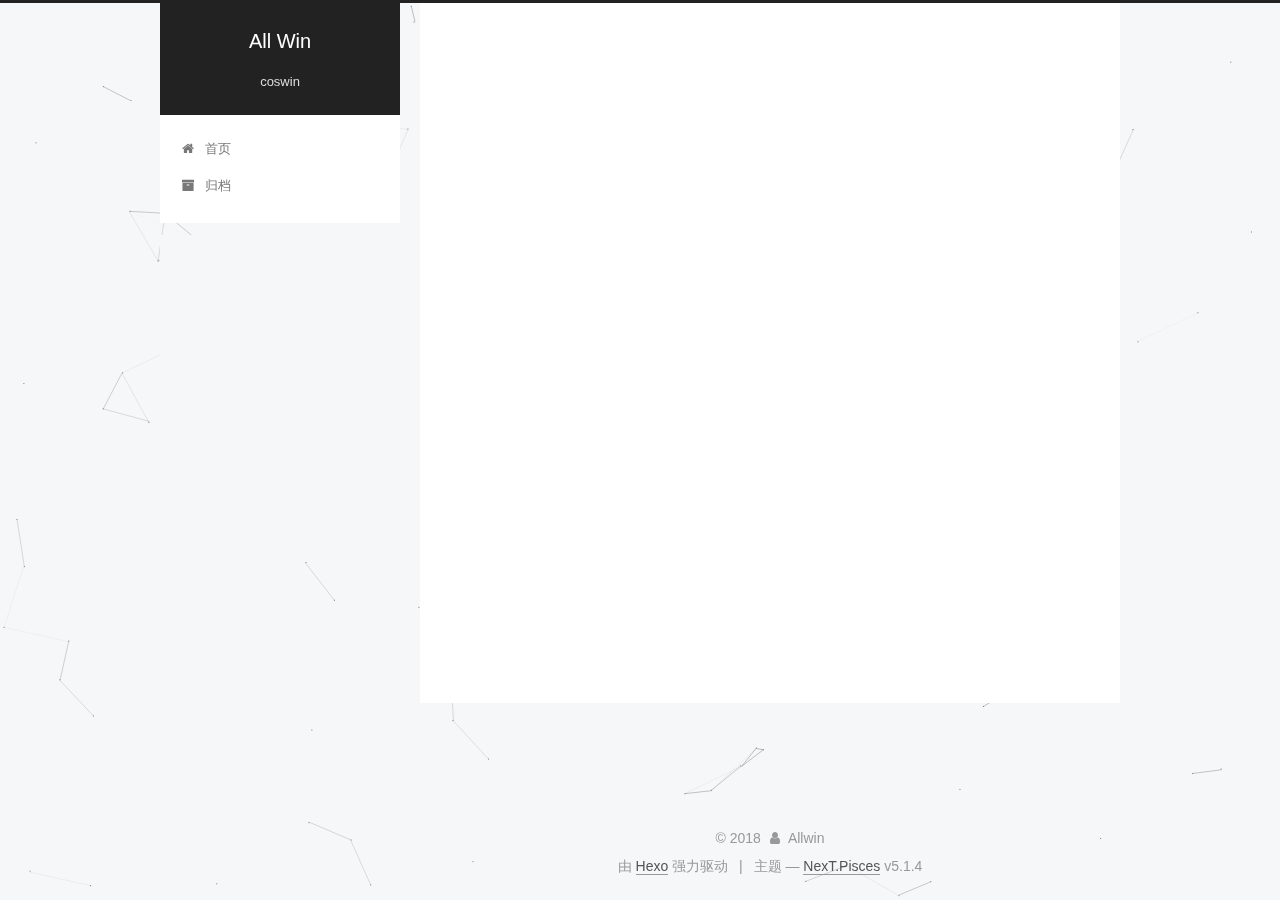
<file: 2018/04/24/Hello-World/index.html>
<!DOCTYPE html>



  


<html class="theme-next pisces use-motion" lang="zh-Hans">
<head>
  <meta charset="UTF-8"/>
<meta http-equiv="X-UA-Compatible" content="IE=edge" />
<meta name="viewport" content="width=device-width, initial-scale=1, maximum-scale=1"/>
<meta name="theme-color" content="#222">









<meta http-equiv="Cache-Control" content="no-transform" />
<meta http-equiv="Cache-Control" content="no-siteapp" />
















  
  
  <link href="/lib/fancybox/source/jquery.fancybox.css?v=2.1.5" rel="stylesheet" type="text/css" />







<link href="/lib/font-awesome/css/font-awesome.min.css?v=4.6.2" rel="stylesheet" type="text/css" />

<link href="/css/main.css?v=5.1.4" rel="stylesheet" type="text/css" />


  <link rel="apple-touch-icon" sizes="180x180" href="/images/apple-touch-icon-next.png?v=5.1.4">


  <link rel="icon" type="image/png" sizes="32x32" href="/images/favicon-32x32-next.png?v=5.1.4">


  <link rel="icon" type="image/png" sizes="16x16" href="/images/favicon-16x16-next.png?v=5.1.4">


  <link rel="mask-icon" href="/images/logo.svg?v=5.1.4" color="#222">





  <meta name="keywords" content="Hexo, NexT" />










<meta name="keywords" content="allwin">
<meta property="og:type" content="article">
<meta property="og:title" content="Hello World">
<meta property="og:url" content="http://yoursite.com/2018/04/24/Hello-World/index.html">
<meta property="og:site_name" content="All Win">
<meta property="og:locale" content="zh-Hans">
<meta property="og:updated_time" content="2018-04-24T15:36:32.073Z">
<meta name="twitter:card" content="summary">
<meta name="twitter:title" content="Hello World">



<script type="text/javascript" id="hexo.configurations">
  var NexT = window.NexT || {};
  var CONFIG = {
    root: '/',
    scheme: 'Pisces',
    version: '5.1.4',
    sidebar: {"position":"left","display":"post","offset":12,"b2t":false,"scrollpercent":false,"onmobile":false},
    fancybox: true,
    tabs: true,
    motion: {"enable":true,"async":false,"transition":{"post_block":"fadeIn","post_header":"slideDownIn","post_body":"slideDownIn","coll_header":"slideLeftIn","sidebar":"slideUpIn"}},
    duoshuo: {
      userId: '0',
      author: '博主'
    },
    algolia: {
      applicationID: '',
      apiKey: '',
      indexName: '',
      hits: {"per_page":10},
      labels: {"input_placeholder":"Search for Posts","hits_empty":"We didn't find any results for the search: ${query}","hits_stats":"${hits} results found in ${time} ms"}
    }
  };
</script>



  <link rel="canonical" href="http://yoursite.com/2018/04/24/Hello-World/"/>





  <title>Hello World | All Win</title>
  








</head>

<body itemscope itemtype="http://schema.org/WebPage" lang="zh-Hans">

  
  
    
  

  <div class="container sidebar-position-left page-post-detail">
    <div class="headband"></div>

    <header id="header" class="header" itemscope itemtype="http://schema.org/WPHeader">
      <div class="header-inner"><div class="site-brand-wrapper">
  <div class="site-meta ">
    

    <div class="custom-logo-site-title">
      <a href="/"  class="brand" rel="start">
        <span class="logo-line-before"><i></i></span>
        <span class="site-title">All Win</span>
        <span class="logo-line-after"><i></i></span>
      </a>
    </div>
      
        <p class="site-subtitle">coswin</p>
      
  </div>

  <div class="site-nav-toggle">
    <button>
      <span class="btn-bar"></span>
      <span class="btn-bar"></span>
      <span class="btn-bar"></span>
    </button>
  </div>
</div>

<nav class="site-nav">
  

  
    <ul id="menu" class="menu">
      
        
        <li class="menu-item menu-item-home">
          <a href="/" rel="section">
            
              <i class="menu-item-icon fa fa-fw fa-home"></i> <br />
            
            首页
          </a>
        </li>
      
        
        <li class="menu-item menu-item-archives">
          <a href="/archives/" rel="section">
            
              <i class="menu-item-icon fa fa-fw fa-archive"></i> <br />
            
            归档
          </a>
        </li>
      

      
    </ul>
  

  
</nav>



 </div>
    </header>

    <main id="main" class="main">
      <div class="main-inner">
        <div class="content-wrap">
          <div id="content" class="content">
            

  <div id="posts" class="posts-expand">
    

  

  
  
  

  <article class="post post-type-normal" itemscope itemtype="http://schema.org/Article">
  
  
  
  <div class="post-block">
    <link itemprop="mainEntityOfPage" href="http://yoursite.com/2018/04/24/Hello-World/">

    <span hidden itemprop="author" itemscope itemtype="http://schema.org/Person">
      <meta itemprop="name" content="Allwin">
      <meta itemprop="description" content="">
      <meta itemprop="image" content="/images/avatar.gif">
    </span>

    <span hidden itemprop="publisher" itemscope itemtype="http://schema.org/Organization">
      <meta itemprop="name" content="All Win">
    </span>

    
      <header class="post-header">

        
        
          <h1 class="post-title" itemprop="name headline">Hello World</h1>
        

        <div class="post-meta">
          <span class="post-time">
            
              <span class="post-meta-item-icon">
                <i class="fa fa-calendar-o"></i>
              </span>
              
                <span class="post-meta-item-text">发表于</span>
              
              <time title="创建于" itemprop="dateCreated datePublished" datetime="2018-04-24T23:36:32+08:00">
                2018-04-24
              </time>
            

            

            
          </span>

          

          
            
          

          
          

          

          

          

        </div>
      </header>
    

    
    
    
    <div class="post-body" itemprop="articleBody">

      
      

      
        
      
    </div>
    
    
    

    

    

    

    <footer class="post-footer">
      

      
      
      

      

      
      
    </footer>
  </div>
  
  
  
  </article>



    <div class="post-spread">
      
    </div>
  </div>


          </div>
          


          

  



        </div>
        
          
  
  <div class="sidebar-toggle">
    <div class="sidebar-toggle-line-wrap">
      <span class="sidebar-toggle-line sidebar-toggle-line-first"></span>
      <span class="sidebar-toggle-line sidebar-toggle-line-middle"></span>
      <span class="sidebar-toggle-line sidebar-toggle-line-last"></span>
    </div>
  </div>

  <aside id="sidebar" class="sidebar">
    
    <div class="sidebar-inner">

      

      

      <section class="site-overview-wrap sidebar-panel sidebar-panel-active">
        <div class="site-overview">
          <div class="site-author motion-element" itemprop="author" itemscope itemtype="http://schema.org/Person">
            
              <p class="site-author-name" itemprop="name">Allwin</p>
              <p class="site-description motion-element" itemprop="description"></p>
          </div>

          <nav class="site-state motion-element">

            
              <div class="site-state-item site-state-posts">
              
                <a href="/archives/">
              
                  <span class="site-state-item-count">1</span>
                  <span class="site-state-item-name">日志</span>
                </a>
              </div>
            

            

            

          </nav>

          

          

          
          

          
          
		  <br>
		  <iframe frameborder="no" border="0" marginwidth="0" marginheight="0" width=330 height=86 src="//music.163.com/outchain/player?type=2&id=34200106&auto=1&height=66"></iframe>

          

        </div>
      </section>

      

      

    </div>
  </aside>


        
      </div>
    </main>

    <footer id="footer" class="footer">
      <div class="footer-inner">
        <div class="copyright">&copy; <span itemprop="copyrightYear">2018</span>
  <span class="with-love">
    <i class="fa fa-user"></i>
  </span>
  <span class="author" itemprop="copyrightHolder">Allwin</span>

  
</div>


  <div class="powered-by">由 <a class="theme-link" target="_blank" href="https://hexo.io">Hexo</a> 强力驱动</div>



  <span class="post-meta-divider">|</span>



  <div class="theme-info">主题 &mdash; <a class="theme-link" target="_blank" href="https://github.com/iissnan/hexo-theme-next">NexT.Pisces</a> v5.1.4</div>




        







        
      </div>
    </footer>

    
      <div class="back-to-top">
        <i class="fa fa-arrow-up"></i>
        
      </div>
    

    

  </div>

  

<script type="text/javascript">
  if (Object.prototype.toString.call(window.Promise) !== '[object Function]') {
    window.Promise = null;
  }
</script>









  


  











  
  
    <script type="text/javascript" src="/lib/jquery/index.js?v=2.1.3"></script>
  

  
  
    <script type="text/javascript" src="/lib/fastclick/lib/fastclick.min.js?v=1.0.6"></script>
  

  
  
    <script type="text/javascript" src="/lib/jquery_lazyload/jquery.lazyload.js?v=1.9.7"></script>
  

  
  
    <script type="text/javascript" src="/lib/velocity/velocity.min.js?v=1.2.1"></script>
  

  
  
    <script type="text/javascript" src="/lib/velocity/velocity.ui.min.js?v=1.2.1"></script>
  

  
  
    <script type="text/javascript" src="/lib/fancybox/source/jquery.fancybox.pack.js?v=2.1.5"></script>
  

  
  
    <script type="text/javascript" src="/lib/canvas-nest/canvas-nest.min.js"></script>
  


  


  <script type="text/javascript" src="/js/src/utils.js?v=5.1.4"></script>

  <script type="text/javascript" src="/js/src/motion.js?v=5.1.4"></script>



  
  


  <script type="text/javascript" src="/js/src/affix.js?v=5.1.4"></script>

  <script type="text/javascript" src="/js/src/schemes/pisces.js?v=5.1.4"></script>



  
  <script type="text/javascript" src="/js/src/scrollspy.js?v=5.1.4"></script>
<script type="text/javascript" src="/js/src/post-details.js?v=5.1.4"></script>



  


  <script type="text/javascript" src="/js/src/bootstrap.js?v=5.1.4"></script>



  


  




	





  





  












  





  

  

  

  
  

  

  

  

</body>
</html>
</file>
<file: css/main.css>
/* normalize.css v3.0.2 | MIT License | git.io/normalize */
html {
  font-family: sans-serif; /* 1 */
  -ms-text-size-adjust: 100%; /* 2 */
  -webkit-text-size-adjust: 100%; /* 2 */
}
body {
  margin: 0;
}
article,
aside,
details,
figcaption,
figure,
footer,
header,
hgroup,
main,
menu,
nav,
section,
summary {
  display: block;
}
audio,
canvas,
progress,
video {
  display: inline-block; /* 1 */
  vertical-align: baseline; /* 2 */
}
audio:not([controls]) {
  display: none;
  height: 0;
}
[hidden],
template {
  display: none;
}
a {
  background-color: transparent;
}
a:active,
a:hover {
  outline: 0;
}
abbr[title] {
  border-bottom: 1px dotted;
}
b,
strong {
  font-weight: bold;
}
dfn {
  font-style: italic;
}
h1 {
  font-size: 2em;
  margin: 0.67em 0;
}
mark {
  background: #ff0;
  color: #000;
}
small {
  font-size: 80%;
}
sub,
sup {
  font-size: 75%;
  line-height: 0;
  position: relative;
  vertical-align: baseline;
}
sup {
  top: -0.5em;
}
sub {
  bottom: -0.25em;
}
img {
  border: 0;
}
svg:not(:root) {
  overflow: hidden;
}
figure {
  margin: 1em 40px;
}
hr {
  -moz-box-sizing: content-box;
  box-sizing: content-box;
  height: 0;
}
pre {
  overflow: auto;
}
code,
kbd,
pre,
samp {
  font-family: monospace, monospace;
  font-size: 1em;
}
button,
input,
optgroup,
select,
textarea {
  color: inherit; /* 1 */
  font: inherit; /* 2 */
  margin: 0; /* 3 */
}
button {
  overflow: visible;
}
button,
select {
  text-transform: none;
}
button,
html input[type="button"],
input[type="reset"],
input[type="submit"] {
  -webkit-appearance: button; /* 2 */
  cursor: pointer; /* 3 */
}
button[disabled],
html input[disabled] {
  cursor: default;
}
button::-moz-focus-inner,
input::-moz-focus-inner {
  border: 0;
  padding: 0;
}
input {
  line-height: normal;
}
input[type="checkbox"],
input[type="radio"] {
  box-sizing: border-box; /* 1 */
  padding: 0; /* 2 */
}
input[type="number"]::-webkit-inner-spin-button,
input[type="number"]::-webkit-outer-spin-button {
  height: auto;
}
input[type="search"] {
  -webkit-appearance: textfield; /* 1 */
  -moz-box-sizing: content-box;
  -webkit-box-sizing: content-box; /* 2 */
  box-sizing: content-box;
}
input[type="search"]::-webkit-search-cancel-button,
input[type="search"]::-webkit-search-decoration {
  -webkit-appearance: none;
}
fieldset {
  border: 1px solid #c0c0c0;
  margin: 0 2px;
  padding: 0.35em 0.625em 0.75em;
}
legend {
  border: 0; /* 1 */
  padding: 0; /* 2 */
}
textarea {
  overflow: auto;
}
optgroup {
  font-weight: bold;
}
table {
  border-collapse: collapse;
  border-spacing: 0;
}
td,
th {
  padding: 0;
}
::selection {
  background: #262a30;
  color: #fff;
}
body {
  position: relative;
  font-family: 'Lato', "PingFang SC", "Microsoft YaHei", sans-serif;
  font-size: 14px;
  line-height: 2;
  color: #555;
  background: #f5f7f9;
}
@media (max-width: 767px) {
  body {
    padding-right: 0 !important;
  }
}
@media (min-width: 768px) and (max-width: 991px) {
  body {
    padding-right: 0 !important;
  }
}
@media (min-width: 1600px) {
  body {
    font-size: 16px;
  }
}
h1,
h2,
h3,
h4,
h5,
h6 {
  margin: 0;
  padding: 0;
  font-weight: bold;
  line-height: 1.5;
  font-family: 'Lato', "PingFang SC", "Microsoft YaHei", sans-serif;
}
h2,
h3,
h4,
h5,
h6 {
  margin: 20px 0 15px;
}
h1 {
  font-size: 22px;
}
@media (max-width: 767px) {
  h1 {
    font-size: 18px;
  }
}
h2 {
  font-size: 20px;
}
@media (max-width: 767px) {
  h2 {
    font-size: 16px;
  }
}
h3 {
  font-size: 18px;
}
@media (max-width: 767px) {
  h3 {
    font-size: 14px;
  }
}
h4 {
  font-size: 16px;
}
@media (max-width: 767px) {
  h4 {
    font-size: 12px;
  }
}
h5 {
  font-size: 14px;
}
@media (max-width: 767px) {
  h5 {
    font-size: 10px;
  }
}
h6 {
  font-size: 12px;
}
@media (max-width: 767px) {
  h6 {
    font-size: 8px;
  }
}
p {
  margin: 0 0 20px 0;
}
a {
  color: #555;
  text-decoration: none;
  outline: none;
  border-bottom: 1px solid #999;
  word-wrap: break-word;
}
a:hover {
  color: #222;
  border-bottom-color: #222;
}
blockquote {
  margin: 0;
  padding: 0;
}
img {
  display: block;
  margin: auto;
  max-width: 100%;
  height: auto;
}
hr {
  margin: 40px 0;
  height: 3px;
  border: none;
  background-color: #ddd;
  background-image: repeating-linear-gradient(-45deg, #fff, #fff 4px, transparent 4px, transparent 8px);
}
blockquote {
  padding: 0 15px;
  color: #666;
  border-left: 4px solid #ddd;
}
blockquote cite::before {
  content: "-";
  padding: 0 5px;
}
dt {
  font-weight: 700;
}
dd {
  margin: 0;
  padding: 0;
}
kbd {
  border: 1px solid #ccc;
  border-radius: 0.2em;
  box-shadow: 0.1em 0.1em 0.2em rgba(0,0,0,0.1);
  background-color: #f9f9f9;
  font-family: inherit;
  background-image: -webkit-linear-gradient(top, #eee, #fff, #eee);
  padding: 0.1em 0.3em;
  white-space: nowrap;
}
.text-left {
  text-align: left;
}
.text-center {
  text-align: center;
}
.text-right {
  text-align: right;
}
.text-justify {
  text-align: justify;
}
.text-nowrap {
  white-space: nowrap;
}
.text-lowercase {
  text-transform: lowercase;
}
.text-uppercase {
  text-transform: uppercase;
}
.text-capitalize {
  text-transform: capitalize;
}
.center-block {
  display: block;
  margin-left: auto;
  margin-right: auto;
}
.clearfix:before,
.clearfix:after {
  content: " ";
  display: table;
}
.clearfix:after {
  clear: both;
}
.pullquote {
  width: 45%;
}
.pullquote.left {
  float: left;
  margin-left: 5px;
  margin-right: 10px;
}
.pullquote.right {
  float: right;
  margin-left: 10px;
  margin-right: 5px;
}
.affix.affix.affix {
  position: fixed;
}
.translation {
  margin-top: -20px;
  font-size: 14px;
  color: #999;
}
.scrollbar-measure {
  width: 100px;
  height: 100px;
  overflow: scroll;
  position: absolute;
  top: -9999px;
}
.use-motion .motion-element {
  opacity: 0;
}
table {
  margin: 20px 0;
  width: 100%;
  border-collapse: collapse;
  border-spacing: 0;
  border: 1px solid #ddd;
  font-size: 14px;
  table-layout: fixed;
  word-wrap: break-all;
}
table>tbody>tr:nth-of-type(odd) {
  background-color: #f9f9f9;
}
table>tbody>tr:hover {
  background-color: #f5f5f5;
}
caption,
th,
td {
  padding: 8px;
  text-align: left;
  vertical-align: middle;
  font-weight: normal;
}
th,
td {
  border-bottom: 3px solid #ddd;
  border-right: 1px solid #eee;
}
th {
  padding-bottom: 10px;
  font-weight: 700;
}
td {
  border-bottom-width: 1px;
}
html,
body {
  height: 100%;
}
.container {
  position: relative;
  min-height: 100%;
}
.header-inner {
  margin: 0 auto;
  padding: 100px 0 70px;
  width: 700px;
}
@media (min-width: 1600px) {
  .container .header-inner {
    width: 900px;
  }
}
.main {
  padding-bottom: 150px;
}
.main-inner {
  margin: 0 auto;
  width: 700px;
}
@media (min-width: 1600px) {
  .container .main-inner {
    width: 900px;
  }
}
.footer {
  position: absolute;
  left: 0;
  bottom: 0;
  width: 100%;
  min-height: 50px;
}
.footer-inner {
  box-sizing: border-box;
  margin: 20px auto;
  width: 700px;
}
@media (min-width: 1600px) {
  .container .footer-inner {
    width: 900px;
  }
}
pre,
.highlight {
  overflow: auto;
  margin: 20px 0;
  padding: 0;
  font-size: 13px;
  color: #4d4d4c;
  background: #f7f7f7;
  line-height: 1.6;
}
pre,
code {
  font-family: consolas, Menlo, "PingFang SC", "Microsoft YaHei", monospace;
}
code {
  padding: 2px 4px;
  word-wrap: break-word;
  color: #555;
  background: #eee;
  border-radius: 3px;
  font-size: 13px;
}
pre {
  padding: 10px;
}
pre code {
  padding: 0;
  color: #4d4d4c;
  background: none;
  text-shadow: none;
}
.highlight {
  border-radius: 1px;
}
.highlight pre {
  border: none;
  margin: 0;
  padding: 10px 0;
}
.highlight table {
  margin: 0;
  width: auto;
  border: none;
}
.highlight td {
  border: none;
  padding: 0;
}
.highlight figcaption {
  font-size: 1em;
  color: #4d4d4c;
  line-height: 1em;
  margin-bottom: 1em;
}
.highlight figcaption:before,
.highlight figcaption:after {
  content: " ";
  display: table;
}
.highlight figcaption:after {
  clear: both;
}
.highlight figcaption a {
  float: right;
  color: #4d4d4c;
}
.highlight figcaption a:hover {
  border-bottom-color: #4d4d4c;
}
.highlight .gutter pre {
  padding-left: 10px;
  padding-right: 10px;
  color: #869194;
  text-align: right;
  background-color: #eff2f3;
}
.highlight .code pre {
  width: 100%;
  padding-left: 10px;
  padding-right: 10px;
  background-color: #f7f7f7;
}
.highlight .line {
  height: 20px;
}
.gutter {
  -webkit-user-select: none;
  -moz-user-select: none;
  -ms-user-select: none;
  user-select: none;
}
.gist table {
  width: auto;
}
.gist table td {
  border: none;
}
pre .deletion {
  background: #fdd;
}
pre .addition {
  background: #dfd;
}
pre .meta {
  color: #8959a8;
}
pre .comment {
  color: #8e908c;
}
pre .variable,
pre .attribute,
pre .tag,
pre .regexp,
pre .ruby .constant,
pre .xml .tag .title,
pre .xml .pi,
pre .xml .doctype,
pre .html .doctype,
pre .css .id,
pre .css .class,
pre .css .pseudo {
  color: #c82829;
}
pre .number,
pre .preprocessor,
pre .built_in,
pre .literal,
pre .params,
pre .constant,
pre .command {
  color: #f5871f;
}
pre .ruby .class .title,
pre .css .rules .attribute,
pre .string,
pre .value,
pre .inheritance,
pre .header,
pre .ruby .symbol,
pre .xml .cdata,
pre .special,
pre .number,
pre .formula {
  color: #718c00;
}
pre .title,
pre .css .hexcolor {
  color: #3e999f;
}
pre .function,
pre .python .decorator,
pre .python .title,
pre .ruby .function .title,
pre .ruby .title .keyword,
pre .perl .sub,
pre .javascript .title,
pre .coffeescript .title {
  color: #4271ae;
}
pre .keyword,
pre .javascript .function {
  color: #8959a8;
}
.full-image.full-image.full-image.full-image {
  border: none;
  max-width: 100%;
  width: auto;
  margin: 20px auto 25px;
}
@media (min-width: 992px) {
  .full-image.full-image.full-image.full-image {
    max-width: none;
    width: 118%;
    margin: 0 -9%;
  }
}
.blockquote-center,
.page-home .post-type-quote blockquote,
.page-post-detail .post-type-quote blockquote {
  position: relative;
  margin: 40px 0;
  padding: 0;
  border-left: none;
  text-align: center;
}
.blockquote-center::before,
.page-home .post-type-quote blockquote::before,
.page-post-detail .post-type-quote blockquote::before,
.blockquote-center::after,
.page-home .post-type-quote blockquote::after,
.page-post-detail .post-type-quote blockquote::after {
  position: absolute;
  content: ' ';
  display: block;
  width: 100%;
  height: 24px;
  opacity: 0.2;
  background-repeat: no-repeat;
  background-position: 0 -6px;
  background-size: 22px 22px;
}
.blockquote-center::before,
.page-home .post-type-quote blockquote::before,
.page-post-detail .post-type-quote blockquote::before {
  top: -20px;
  background-image: url("../images/quote-l.svg");
  border-top: 1px solid #ccc;
}
.blockquote-center::after,
.page-home .post-type-quote blockquote::after,
.page-post-detail .post-type-quote blockquote::after {
  bottom: -20px;
  background-image: url("../images/quote-r.svg");
  border-bottom: 1px solid #ccc;
  background-position: 100% 8px;
}
.blockquote-center p,
.page-home .post-type-quote blockquote p,
.page-post-detail .post-type-quote blockquote p,
.blockquote-center div,
.page-home .post-type-quote blockquote div,
.page-post-detail .post-type-quote blockquote div {
  text-align: center;
}
.post .post-body .group-picture img {
  box-sizing: border-box;
  padding: 0 3px;
  border: none;
}
.post .group-picture-row {
  overflow: hidden;
  margin-top: 6px;
}
.post .group-picture-row:first-child {
  margin-top: 0;
}
.post .group-picture-column {
  float: left;
}
.page-post-detail .post-body .group-picture-column {
  float: none;
  margin-top: 10px;
  width: auto !important;
}
.page-post-detail .post-body .group-picture-column img {
  margin: 0 auto;
}
.page-archive .group-picture-container {
  overflow: hidden;
}
.page-archive .group-picture-row {
  float: left;
}
.page-archive .group-picture-row:first-child {
  margin-top: 6px;
}
.page-archive .group-picture-column {
  max-width: 150px;
  max-height: 150px;
}
.post-body .note {
  position: relative;
  padding: 15px;
  margin-bottom: 20px;
  border: 1px solid #eee;
  border-left-width: 5px;
  border-radius: 3px;
}
.post-body .note h2,
.post-body .note h3,
.post-body .note h4,
.post-body .note h5,
.post-body .note h6 {
  margin-top: 0;
  margin-bottom: 0;
  border-bottom: initial;
  padding-top: 0 !important;
}
.post-body .note p:first-child,
.post-body .note ul:first-child,
.post-body .note ol:first-child,
.post-body .note table:first-child,
.post-body .note pre:first-child,
.post-body .note blockquote:first-child {
  margin-top: 0;
}
.post-body .note p:last-child,
.post-body .note ul:last-child,
.post-body .note ol:last-child,
.post-body .note table:last-child,
.post-body .note pre:last-child,
.post-body .note blockquote:last-child {
  margin-bottom: 0;
}
.post-body .note.default {
  border-left-color: #777;
}
.post-body .note.default h2,
.post-body .note.default h3,
.post-body .note.default h4,
.post-body .note.default h5,
.post-body .note.default h6 {
  color: #777;
}
.post-body .note.primary {
  border-left-color: #6f42c1;
}
.post-body .note.primary h2,
.post-body .note.primary h3,
.post-body .note.primary h4,
.post-body .note.primary h5,
.post-body .note.primary h6 {
  color: #6f42c1;
}
.post-body .note.info {
  border-left-color: #428bca;
}
.post-body .note.info h2,
.post-body .note.info h3,
.post-body .note.info h4,
.post-body .note.info h5,
.post-body .note.info h6 {
  color: #428bca;
}
.post-body .note.success {
  border-left-color: #5cb85c;
}
.post-body .note.success h2,
.post-body .note.success h3,
.post-body .note.success h4,
.post-body .note.success h5,
.post-body .note.success h6 {
  color: #5cb85c;
}
.post-body .note.warning {
  border-left-color: #f0ad4e;
}
.post-body .note.warning h2,
.post-body .note.warning h3,
.post-body .note.warning h4,
.post-body .note.warning h5,
.post-body .note.warning h6 {
  color: #f0ad4e;
}
.post-body .note.danger {
  border-left-color: #d9534f;
}
.post-body .note.danger h2,
.post-body .note.danger h3,
.post-body .note.danger h4,
.post-body .note.danger h5,
.post-body .note.danger h6 {
  color: #d9534f;
}
.post-body .label {
  display: inline;
  padding: 0 2px;
  white-space: nowrap;
}
.post-body .label.default {
  background-color: #f0f0f0;
}
.post-body .label.primary {
  background-color: #efe6f7;
}
.post-body .label.info {
  background-color: #e5f2f8;
}
.post-body .label.success {
  background-color: #e7f4e9;
}
.post-body .label.warning {
  background-color: #fcf6e1;
}
.post-body .label.danger {
  background-color: #fae8eb;
}
.post-body .tabs {
  position: relative;
  display: block;
  margin-bottom: 20px;
  padding-top: 10px;
}
.post-body .tabs ul.nav-tabs {
  margin: 0;
  padding: 0;
  display: flex;
  margin-bottom: -1px;
}
@media (max-width: 413px) {
  .post-body .tabs ul.nav-tabs {
    display: block;
    margin-bottom: 5px;
  }
}
.post-body .tabs ul.nav-tabs li.tab {
  list-style-type: none !important;
  margin: 0 0.25em 0 0;
  border-top: 3px solid transparent;
  border-left: 1px solid transparent;
  border-right: 1px solid transparent;
}
@media (max-width: 413px) {
  .post-body .tabs ul.nav-tabs li.tab {
    margin: initial;
    border-top: 1px solid transparent;
    border-left: 3px solid transparent;
    border-right: 1px solid transparent;
    border-bottom: 1px solid transparent;
  }
}
.post-body .tabs ul.nav-tabs li.tab a {
  outline: 0;
  border-bottom: initial;
  display: block;
  line-height: 1.8em;
  padding: 0.25em 0.75em;
  transition-duration: 0.2s;
  transition-timing-function: ease-out;
  transition-delay: 0s;
}
.post-body .tabs ul.nav-tabs li.tab a i {
  width: 1.285714285714286em;
}
.post-body .tabs ul.nav-tabs li.tab.active {
  border-top: 3px solid #fc6423;
  border-left: 1px solid #ddd;
  border-right: 1px solid #ddd;
  background-color: #fff;
}
@media (max-width: 413px) {
  .post-body .tabs ul.nav-tabs li.tab.active {
    border-top: 1px solid #ddd;
    border-left: 3px solid #fc6423;
    border-right: 1px solid #ddd;
    border-bottom: 1px solid #ddd;
  }
}
.post-body .tabs ul.nav-tabs li.tab.active a {
  cursor: default;
  color: #555;
}
.post-body .tabs .tab-content {
  background-color: #fff;
}
.post-body .tabs .tab-content .tab-pane {
  border: 1px solid #ddd;
  padding: 20px 20px 0 20px;
}
.post-body .tabs .tab-content .tab-pane:not(.active) {
  display: none !important;
}
.post-body .tabs .tab-content .tab-pane.active {
  display: block !important;
}
.btn {
  display: inline-block;
  padding: 0 20px;
  font-size: 14px;
  color: #555;
  background: #fff;
  border: 2px solid #555;
  text-decoration: none;
  border-radius: 2px;
  transition-property: background-color;
  transition-duration: 0.2s;
  transition-timing-function: ease-in-out;
  transition-delay: 0s;
  line-height: 2;
}
.btn:hover {
  border-color: #222;
  color: #fff;
  background: #222;
}
.btn +.btn {
  margin: 0 0 8px 8px;
}
.btn .fa-fw {
  width: 1.285714285714286em;
  text-align: left;
}
.btn-bar {
  display: block;
  width: 22px;
  height: 2px;
  background: #555;
  border-radius: 1px;
}
.btn-bar+.btn-bar {
  margin-top: 4px;
}
.pagination {
  margin: 120px 0 40px;
  text-align: center;
  border-top: 1px solid #eee;
}
.page-number-basic,
.pagination .prev,
.pagination .next,
.pagination .page-number,
.pagination .space {
  display: inline-block;
  position: relative;
  top: -1px;
  margin: 0 10px;
  padding: 0 11px;
}
@media (max-width: 767px) {
  .page-number-basic,
  .pagination .prev,
  .pagination .next,
  .pagination .page-number,
  .pagination .space {
    margin: 0 5px;
  }
}
.pagination .prev,
.pagination .next,
.pagination .page-number {
  border-bottom: 0;
  border-top: 1px solid #eee;
  transition-property: border-color;
  transition-duration: 0.2s;
  transition-timing-function: ease-in-out;
  transition-delay: 0s;
}
.pagination .prev:hover,
.pagination .next:hover,
.pagination .page-number:hover {
  border-top-color: #222;
}
.pagination .space {
  padding: 0;
  margin: 0;
}
.pagination .prev {
  margin-left: 0;
}
.pagination .next {
  margin-right: 0;
}
.pagination .page-number.current {
  color: #fff;
  background: #ccc;
  border-top-color: #ccc;
}
@media (max-width: 767px) {
  .pagination {
    border-top: none;
  }
  .pagination .prev,
  .pagination .next,
  .pagination .page-number {
    margin-bottom: 10px;
    border-top: 0;
    border-bottom: 1px solid #eee;
    padding: 0 10px;
  }
  .pagination .prev:hover,
  .pagination .next:hover,
  .pagination .page-number:hover {
    border-bottom-color: #222;
  }
}
.comments {
  margin: 60px 20px 0;
}
.tag-cloud {
  text-align: center;
}
.tag-cloud a {
  display: inline-block;
  margin: 10px;
}
.back-to-top {
  box-sizing: border-box;
  position: fixed;
  bottom: -100px;
  right: 30px;
  z-index: 1050;
  padding: 0 6px;
  width: 24px;
  background: #222;
  font-size: 12px;
  opacity: 0.6;
  color: #fff;
  cursor: pointer;
  text-align: center;
  -webkit-transform: translateZ(0);
  transition-property: bottom;
  transition-duration: 0.2s;
  transition-timing-function: ease-in-out;
  transition-delay: 0s;
}
@media (min-width: 768px) and (max-width: 991px) {
  .back-to-top {
    display: none !important;
  }
}
@media (max-width: 767px) {
  .back-to-top {
    display: none !important;
  }
}
.back-to-top.back-to-top-on {
  bottom: 30px;
}
.header {
  background: transparent;
}
.header-inner {
  position: relative;
}
.headband {
  height: 3px;
  background: #222;
}
.site-meta {
  margin: 0;
  text-align: center;
}
@media (max-width: 767px) {
  .site-meta {
    text-align: center;
  }
}
.brand {
  position: relative;
  display: inline-block;
  padding: 0 40px;
  color: #fff;
  background: #222;
  border-bottom: none;
}
.brand:hover {
  color: #fff;
}
.logo {
  display: inline-block;
  margin-right: 5px;
  line-height: 36px;
  vertical-align: top;
}
.site-title {
  display: inline-block;
  vertical-align: top;
  line-height: 36px;
  font-size: 20px;
  font-weight: normal;
  font-family: 'Lato', "PingFang SC", "Microsoft YaHei", sans-serif;
}
.site-subtitle {
  margin-top: 10px;
  font-size: 13px;
  color: #ddd;
}
.use-motion .brand {
  opacity: 0;
}
.use-motion .logo,
.use-motion .site-title,
.use-motion .site-subtitle {
  opacity: 0;
  position: relative;
  top: -10px;
}
.site-nav-toggle {
  display: none;
  position: absolute;
  top: 10px;
  left: 10px;
}
@media (max-width: 767px) {
  .site-nav-toggle {
    display: block;
  }
}
.site-nav-toggle button {
  margin-top: 2px;
  padding: 9px 10px;
  background: transparent;
  border: none;
}
@media (max-width: 767px) {
  .site-nav {
    display: none;
    margin: 0 -10px;
    padding: 0 10px;
    clear: both;
    border-top: 1px solid #ddd;
  }
}
@media (min-width: 768px) and (max-width: 991px) {
  .site-nav {
    display: block !important;
  }
}
@media (min-width: 992px) {
  .site-nav {
    display: block !important;
  }
}
.menu {
  margin-top: 20px;
  padding-left: 0;
  text-align: center;
}
.menu .menu-item {
  display: inline-block;
  margin: 0 10px;
  list-style: none;
}
@media screen and (max-width: 767px) {
  .menu .menu-item {
    margin-top: 10px;
  }
}
.menu .menu-item a {
  display: block;
  font-size: 13px;
  line-height: inherit;
  border-bottom: 1px solid transparent;
  transition-property: border-color;
  transition-duration: 0.2s;
  transition-timing-function: ease-in-out;
  transition-delay: 0s;
}
.menu .menu-item a:hover,
.menu-item-active a {
  border-bottom-color: #222;
}
.menu .menu-item .fa {
  margin-right: 5px;
}
.use-motion .menu-item {
  opacity: 0;
}
.post-body {
  font-family: 'Lato', "PingFang SC", "Microsoft YaHei", sans-serif;
}
@media (max-width: 767px) {
  .post-body {
    word-break: break-word;
  }
}
.post-body .fancybox img {
  display: block !important;
  margin: 0 auto;
  cursor: pointer;
  cursor: zoom-in;
  cursor: -webkit-zoom-in;
}
.post-body .image-caption,
.post-body .figure .caption {
  margin: -20px auto 15px;
  text-align: center;
  font-size: 14px;
  color: #999;
  font-weight: bold;
  line-height: 1;
}
.post-sticky-flag {
  display: inline-block;
  font-size: 16px;
  -ms-transform: rotate(30deg);
  -webkit-transform: rotate(30deg);
  -moz-transform: rotate(30deg);
  -ms-transform: rotate(30deg);
  -o-transform: rotate(30deg);
  transform: rotate(30deg);
}
.use-motion .post-block,
.use-motion .pagination,
.use-motion .comments {
  opacity: 0;
}
.use-motion .post-header {
  opacity: 0;
}
.use-motion .post-body {
  opacity: 0;
}
.use-motion .collection-title {
  opacity: 0;
}
.posts-expand {
  padding-top: 40px;
}
@media (max-width: 767px) {
  .posts-expand {
    margin: 0 20px;
  }
  .post-body pre .gutter pre {
    padding-right: 10px;
  }
  .post-body .highlight {
    margin-left: 0px;
    margin-right: 0px;
    padding: 0;
  }
  .post-body .highlight .gutter pre {
    padding-right: 10px;
  }
}
@media (min-width: 992px) {
  .posts-expand .post-body {
    text-align: justify;
  }
}
.posts-expand .post-body h2,
.posts-expand .post-body h3,
.posts-expand .post-body h4,
.posts-expand .post-body h5,
.posts-expand .post-body h6 {
  padding-top: 10px;
}
.posts-expand .post-body h2 .header-anchor,
.posts-expand .post-body h3 .header-anchor,
.posts-expand .post-body h4 .header-anchor,
.posts-expand .post-body h5 .header-anchor,
.posts-expand .post-body h6 .header-anchor {
  float: right;
  margin-left: 10px;
  color: #ccc;
  border-bottom-style: none;
  visibility: hidden;
}
.posts-expand .post-body h2 .header-anchor:hover,
.posts-expand .post-body h3 .header-anchor:hover,
.posts-expand .post-body h4 .header-anchor:hover,
.posts-expand .post-body h5 .header-anchor:hover,
.posts-expand .post-body h6 .header-anchor:hover {
  color: inherit;
}
.posts-expand .post-body h2:hover .header-anchor,
.posts-expand .post-body h3:hover .header-anchor,
.posts-expand .post-body h4:hover .header-anchor,
.posts-expand .post-body h5:hover .header-anchor,
.posts-expand .post-body h6:hover .header-anchor {
  visibility: visible;
}
.posts-expand .post-body ul li {
  list-style: circle;
}
.posts-expand .post-body img {
  box-sizing: border-box;
  margin: auto;
  padding: 3px;
  border: 1px solid #ddd;
}
.posts-expand .post-body .fancybox img {
  margin: 0 auto 25px;
}
@media (max-width: 767px) {
  .posts-collapse {
    margin: 0 20px;
  }
  .posts-collapse .post-title,
  .posts-collapse .post-meta {
    display: block;
    width: auto;
    text-align: left;
  }
}
.posts-collapse {
  position: relative;
  z-index: 1010;
  margin-left: 55px;
}
.posts-collapse::after {
  content: " ";
  position: absolute;
  top: 20px;
  left: 0;
  margin-left: -2px;
  width: 4px;
  height: 100%;
  background: #f5f5f5;
  z-index: -1;
}
@media (max-width: 767px) {
  .posts-collapse {
    margin: 0 20px;
  }
}
.posts-collapse .collection-title {
  position: relative;
  margin: 60px 0;
}
.posts-collapse .collection-title h1,
.posts-collapse .collection-title h2 {
  margin-left: 20px;
}
.posts-collapse .collection-title small {
  color: #bbb;
  margin-left: 5px;
}
.posts-collapse .collection-title::before {
  content: " ";
  position: absolute;
  left: 0;
  top: 50%;
  margin-left: -4px;
  margin-top: -4px;
  width: 8px;
  height: 8px;
  background: #bbb;
  border-radius: 50%;
}
.posts-collapse .post {
  margin: 30px 0;
}
.posts-collapse .post-header {
  position: relative;
  transition-duration: 0.2s;
  transition-timing-function: ease-in-out;
  transition-delay: 0s;
  transition-property: border;
  border-bottom: 1px dashed #ccc;
}
.posts-collapse .post-header::before {
  content: " ";
  position: absolute;
  left: 0;
  top: 12px;
  width: 6px;
  height: 6px;
  margin-left: -4px;
  background: #bbb;
  border-radius: 50%;
  border: 1px solid #fff;
  transition-duration: 0.2s;
  transition-timing-function: ease-in-out;
  transition-delay: 0s;
  transition-property: background;
}
.posts-collapse .post-header:hover {
  border-bottom-color: #666;
}
.posts-collapse .post-header:hover::before {
  background: #222;
}
.posts-collapse .post-meta {
  position: absolute;
  font-size: 12px;
  left: 20px;
  top: 5px;
}
.posts-collapse .post-comments-count {
  display: none;
}
.posts-collapse .post-title {
  margin-left: 60px;
  font-size: 16px;
  font-weight: normal;
  line-height: inherit;
}
.posts-collapse .post-title::after {
  margin-left: 3px;
  opacity: 0.6;
}
.posts-collapse .post-title a {
  color: #666;
  border-bottom: none;
}
.page-home .post-type-quote .post-header,
.page-post-detail .post-type-quote .post-header,
.page-home .post-type-quote .post-tags,
.page-post-detail .post-type-quote .post-tags {
  display: none;
}
.posts-expand .post-title {
  text-align: center;
  word-break: break-word;
  font-weight: 400;
}
.posts-expand .post-title-link {
  display: inline-block;
  position: relative;
  color: #555;
  border-bottom: none;
  line-height: 1.2;
  vertical-align: top;
}
.posts-expand .post-title-link::before {
  content: "";
  position: absolute;
  width: 100%;
  height: 2px;
  bottom: 0;
  left: 0;
  background-color: #000;
  visibility: hidden;
  -webkit-transform: scaleX(0);
  -moz-transform: scaleX(0);
  -ms-transform: scaleX(0);
  -o-transform: scaleX(0);
  transform: scaleX(0);
  transition-duration: 0.2s;
  transition-timing-function: ease-in-out;
  transition-delay: 0s;
}
.posts-expand .post-title-link:hover::before {
  visibility: visible;
  -webkit-transform: scaleX(1);
  -moz-transform: scaleX(1);
  -ms-transform: scaleX(1);
  -o-transform: scaleX(1);
  transform: scaleX(1);
}
.posts-expand .post-title-link .fa {
  font-size: 16px;
}
.posts-expand .post-meta {
  margin: 3px 0 60px 0;
  color: #999;
  font-family: 'Lato', "PingFang SC", "Microsoft YaHei", sans-serif;
  font-size: 12px;
  text-align: center;
}
.posts-expand .post-meta .post-category-list {
  display: inline-block;
  margin: 0;
  padding: 3px;
}
.posts-expand .post-meta .post-category-list-link {
  color: #999;
}
.posts-expand .post-meta .post-description {
  font-size: 14px;
  margin-top: 2px;
}
.post-meta-divider {
  margin: 0 0.5em;
}
.post-meta-item-icon {
  margin-right: 3px;
}
@media (min-width: 768px) and (max-width: 991px) {
  .post-meta-item-icon {
    display: inline-block;
  }
}
@media (max-width: 767px) {
  .post-meta-item-icon {
    display: inline-block;
  }
}
@media (min-width: 768px) and (max-width: 991px) {
  .post-meta-item-text {
    display: none;
  }
}
@media (max-width: 767px) {
  .post-meta-item-text {
    display: none;
  }
}
@media (max-width: 767px) {
  .posts-expand .post-comments-count {
    display: none;
  }
}
.post-button {
  margin-top: 40px;
}
.posts-expand .post-tags {
  margin-top: 40px;
  text-align: center;
}
.posts-expand .post-tags a {
  display: inline-block;
  margin-right: 10px;
  font-size: 13px;
}
.post-nav {
  display: table;
  margin-top: 15px;
  width: 100%;
  border-top: 1px solid #eee;
}
.post-nav-divider {
  display: table-cell;
  width: 10%;
}
.post-nav-item {
  display: table-cell;
  padding: 10px 0 0 0;
  width: 45%;
  vertical-align: top;
}
.post-nav-item a {
  position: relative;
  display: block;
  line-height: 25px;
  font-size: 14px;
  color: #555;
  border-bottom: none;
}
.post-nav-item a:hover {
  color: #222;
  border-bottom: none;
}
.post-nav-item a:active {
  top: 2px;
}
.post-nav-item .fa {
  position: absolute;
  top: 8px;
  left: 0;
  font-size: 12px;
}
.post-nav-next a {
  padding-left: 15px;
}
.post-nav-prev {
  text-align: right;
}
.post-nav-prev a {
  padding-right: 15px;
}
.post-nav-prev .fa {
  right: 0;
  left: auto;
}
.posts-expand .post-eof {
  display: block;
  margin: 80px auto 60px;
  width: 8%;
  height: 1px;
  background: #ccc;
  text-align: center;
}
.post:last-child .post-eof.post-eof.post-eof {
  display: none;
}
.post-gallery {
  display: table;
  table-layout: fixed;
  width: 100%;
  border-collapse: separate;
}
.post-gallery-row {
  display: table-row;
}
.post-gallery .post-gallery-img {
  display: table-cell;
  text-align: center;
  vertical-align: middle;
  border: none;
}
.post-gallery .post-gallery-img img {
  max-width: 100%;
  max-height: 100%;
  border: none;
}
.fancybox-close,
.fancybox-close:hover {
  border: none;
}
.rtl.post-body p,
.rtl.post-body a,
.rtl.post-body h1,
.rtl.post-body h2,
.rtl.post-body h3,
.rtl.post-body h4,
.rtl.post-body h5,
.rtl.post-body h6,
.rtl.post-body li,
.rtl.post-body ul,
.rtl.post-body ol {
  direction: rtl;
  font-family: UKIJ Ekran;
}
.rtl.post-title {
  font-family: UKIJ Ekran;
}
.sidebar {
  position: fixed;
  right: 0;
  top: 0;
  bottom: 0;
  width: 0;
  z-index: 1040;
  box-shadow: inset 0 2px 6px #000;
  background: #222;
  -webkit-transform: translateZ(0);
}
.sidebar a {
  color: #999;
  border-bottom-color: #555;
}
.sidebar a:hover {
  color: #eee;
}
@media (min-width: 768px) and (max-width: 991px) {
  .sidebar {
    display: none !important;
  }
}
@media (max-width: 767px) {
  .sidebar {
    display: none !important;
  }
}
.sidebar-inner {
  position: relative;
  padding: 20px 10px;
  color: #999;
  text-align: center;
}
.site-overview-wrap {
  overflow: hidden;
}
.site-overview {
  overflow-y: auto;
  overflow-x: hidden;
}
.sidebar-toggle {
  position: fixed;
  right: 30px;
  bottom: 45px;
  width: 14px;
  height: 14px;
  padding: 5px;
  background: #222;
  line-height: 0;
  z-index: 1050;
  cursor: pointer;
  -webkit-transform: translateZ(0);
}
@media (min-width: 768px) and (max-width: 991px) {
  .sidebar-toggle {
    display: none !important;
  }
}
@media (max-width: 767px) {
  .sidebar-toggle {
    display: none !important;
  }
}
.sidebar-toggle-line {
  position: relative;
  display: inline-block;
  vertical-align: top;
  height: 2px;
  width: 100%;
  background: #fff;
  margin-top: 3px;
}
.sidebar-toggle-line:first-child {
  margin-top: 0;
}
.site-author-image {
  display: block;
  margin: 0 auto;
  padding: 2px;
  max-width: 120px;
  height: auto;
  border: 1px solid #eee;
}
.site-author-name {
  margin: 0;
  text-align: center;
  color: #222;
  font-weight: 600;
}
.site-description {
  margin-top: 0;
  text-align: center;
  font-size: 13px;
  color: #999;
}
.site-state {
  overflow: hidden;
  line-height: 1.4;
  white-space: nowrap;
  text-align: center;
}
.site-state-item {
  display: inline-block;
  padding: 0 15px;
  border-left: 1px solid #eee;
}
.site-state-item:first-child {
  border-left: none;
}
.site-state-item a {
  border-bottom: none;
}
.site-state-item-count {
  display: block;
  text-align: center;
  color: inherit;
  font-weight: 600;
  font-size: 16px;
}
.site-state-item-name {
  font-size: 13px;
  color: #999;
}
.feed-link {
  margin-top: 20px;
}
.feed-link a {
  display: inline-block;
  padding: 0 15px;
  color: #fc6423;
  border: 1px solid #fc6423;
  border-radius: 4px;
}
.feed-link a i {
  color: #fc6423;
  font-size: 14px;
}
.feed-link a:hover {
  color: #fff;
  background: #fc6423;
}
.feed-link a:hover i {
  color: #fff;
}
.links-of-author {
  margin-top: 20px;
}
.links-of-author a {
  display: inline-block;
  vertical-align: middle;
  margin-right: 10px;
  margin-bottom: 10px;
  border-bottom-color: #555;
  font-size: 13px;
}
.links-of-author a:before {
  display: inline-block;
  vertical-align: middle;
  margin-right: 3px;
  content: " ";
  width: 4px;
  height: 4px;
  border-radius: 50%;
  background: #ac2687;
}
.links-of-blogroll {
  font-size: 13px;
}
.links-of-blogroll-title {
  margin-top: 20px;
  font-size: 14px;
  font-weight: 600;
}
.links-of-blogroll-list {
  margin: 0;
  padding: 0;
  list-style: none;
}
.links-of-blogroll-item {
  padding: 2px 10px;
}
.links-of-blogroll-item a {
  max-width: 280px;
  box-sizing: border-box;
  display: inline-block;
  overflow: hidden;
  white-space: nowrap;
  text-overflow: ellipsis;
}
.sidebar-nav {
  margin: 0 0 20px;
  padding-left: 0;
}
.sidebar-nav li {
  display: inline-block;
  cursor: pointer;
  border-bottom: 1px solid transparent;
  font-size: 14px;
  color: #555;
}
.sidebar-nav li:hover {
  color: #fc6423;
}
.page-post-detail .sidebar-nav-toc {
  padding: 0 5px;
}
.page-post-detail .sidebar-nav-overview {
  margin-left: 10px;
}
.sidebar-nav .sidebar-nav-active {
  color: #fc6423;
  border-bottom-color: #fc6423;
}
.sidebar-nav .sidebar-nav-active:hover {
  color: #fc6423;
}
.sidebar-panel {
  display: none;
}
.sidebar-panel-active {
  display: block;
}
.post-toc-empty {
  font-size: 14px;
  color: #666;
}
.post-toc-wrap {
  overflow: hidden;
}
.post-toc {
  overflow: auto;
}
.post-toc ol {
  margin: 0;
  padding: 0 2px 5px 10px;
  text-align: left;
  list-style: none;
  font-size: 14px;
}
.post-toc ol > ol {
  padding-left: 0;
}
.post-toc ol a {
  transition-duration: 0.2s;
  transition-timing-function: ease-in-out;
  transition-delay: 0s;
  transition-property: all;
  color: #666;
  border-bottom-color: #ccc;
}
.post-toc ol a:hover {
  color: #000;
  border-bottom-color: #000;
}
.post-toc .nav-item {
  overflow: hidden;
  text-overflow: ellipsis;
  text-align: justify;
  white-space: nowrap;
  line-height: 1.8;
}
.post-toc .nav .nav-child {
  display: none;
}
.post-toc .nav .active > .nav-child {
  display: block;
}
.post-toc .nav .active-current > .nav-child {
  display: block;
}
.post-toc .nav .active-current > .nav-child > .nav-item {
  display: block;
}
.post-toc .nav .active > a {
  color: #fc6423;
  border-bottom-color: #fc6423;
}
.post-toc .nav .active-current > a {
  color: #fc6423;
}
.post-toc .nav .active-current > a:hover {
  color: #fc6423;
}
.footer {
  font-size: 14px;
  color: #999;
}
.footer img {
  border: none;
}
.footer-inner {
  text-align: center;
}
.with-love {
  display: inline-block;
  margin: 0 5px;
}
.powered-by,
.theme-info {
  display: inline-block;
}
.cc-license {
  margin-top: 10px;
  text-align: center;
}
.cc-license .cc-opacity {
  opacity: 0.7;
  border-bottom: none;
}
.cc-license .cc-opacity:hover {
  opacity: 0.9;
}
.cc-license img {
  display: inline-block;
}
.theme-next #ds-thread #ds-reset {
  color: #555;
}
.theme-next #ds-thread #ds-reset .ds-replybox {
  margin-bottom: 30px;
}
.theme-next #ds-thread #ds-reset .ds-replybox .ds-avatar,
.theme-next #ds-reset .ds-avatar img {
  box-shadow: none;
}
.theme-next #ds-thread #ds-reset .ds-textarea-wrapper {
  border-color: #c7d4e1;
  background: none;
  border-top-right-radius: 3px;
  border-top-left-radius: 3px;
}
.theme-next #ds-thread #ds-reset .ds-textarea-wrapper textarea {
  height: 60px;
}
.theme-next #ds-reset .ds-rounded-top {
  border-radius: 0;
}
.theme-next #ds-thread #ds-reset .ds-post-toolbar {
  box-sizing: border-box;
  border: 1px solid #c7d4e1;
  background: #f6f8fa;
}
.theme-next #ds-thread #ds-reset .ds-post-options {
  height: 40px;
  border: none;
  background: none;
}
.theme-next #ds-thread #ds-reset .ds-toolbar-buttons {
  top: 11px;
}
.theme-next #ds-thread #ds-reset .ds-sync {
  top: 5px;
}
.theme-next #ds-thread #ds-reset .ds-post-button {
  top: 4px;
  right: 5px;
  width: 90px;
  height: 30px;
  border: 1px solid #c5ced7;
  border-radius: 3px;
  background-image: linear-gradient(#fbfbfc, #f5f7f9);
  color: #60676d;
}
.theme-next #ds-thread #ds-reset .ds-post-button:hover {
  background-position: 0 -30px;
  color: #60676d;
}
.theme-next #ds-thread #ds-reset .ds-comments-info {
  padding: 10px 0;
}
.theme-next #ds-thread #ds-reset .ds-sort {
  display: none;
}
.theme-next #ds-thread #ds-reset li.ds-tab a.ds-current {
  border: none;
  background: #f6f8fa;
  color: #60676d;
}
.theme-next #ds-thread #ds-reset li.ds-tab a.ds-current:hover {
  background-color: #e9f0f7;
  color: #60676d;
}
.theme-next #ds-thread #ds-reset li.ds-tab a {
  border-radius: 2px;
  padding: 5px;
}
.theme-next #ds-thread #ds-reset .ds-login-buttons p {
  color: #999;
  line-height: 36px;
}
.theme-next #ds-thread #ds-reset .ds-login-buttons .ds-service-list li {
  height: 28px;
}
.theme-next #ds-thread #ds-reset .ds-service-list a {
  background: none;
  padding: 5px;
  border: 1px solid;
  border-radius: 3px;
  text-align: center;
}
.theme-next #ds-thread #ds-reset .ds-service-list a:hover {
  color: #fff;
  background: #666;
}
.theme-next #ds-thread #ds-reset .ds-service-list .ds-weibo {
  color: #fc9b00;
  border-color: #fc9b00;
}
.theme-next #ds-thread #ds-reset .ds-service-list .ds-weibo:hover {
  background: #fc9b00;
}
.theme-next #ds-thread #ds-reset .ds-service-list .ds-qq {
  color: #60a3ec;
  border-color: #60a3ec;
}
.theme-next #ds-thread #ds-reset .ds-service-list .ds-qq:hover {
  background: #60a3ec;
}
.theme-next #ds-thread #ds-reset .ds-service-list .ds-renren {
  color: #2e7ac4;
  border-color: #2e7ac4;
}
.theme-next #ds-thread #ds-reset .ds-service-list .ds-renren:hover {
  background: #2e7ac4;
}
.theme-next #ds-thread #ds-reset .ds-service-list .ds-douban {
  color: #37994c;
  border-color: #37994c;
}
.theme-next #ds-thread #ds-reset .ds-service-list .ds-douban:hover {
  background: #37994c;
}
.theme-next #ds-thread #ds-reset .ds-service-list .ds-kaixin {
  color: #fef20d;
  border-color: #fef20d;
}
.theme-next #ds-thread #ds-reset .ds-service-list .ds-kaixin:hover {
  background: #fef20d;
}
.theme-next #ds-thread #ds-reset .ds-service-list .ds-netease {
  color: #f00;
  border-color: #f00;
}
.theme-next #ds-thread #ds-reset .ds-service-list .ds-netease:hover {
  background: #f00;
}
.theme-next #ds-thread #ds-reset .ds-service-list .ds-sohu {
  color: #ffcb05;
  border-color: #ffcb05;
}
.theme-next #ds-thread #ds-reset .ds-service-list .ds-sohu:hover {
  background: #ffcb05;
}
.theme-next #ds-thread #ds-reset .ds-service-list .ds-baidu {
  color: #2831e0;
  border-color: #2831e0;
}
.theme-next #ds-thread #ds-reset .ds-service-list .ds-baidu:hover {
  background: #2831e0;
}
.theme-next #ds-thread #ds-reset .ds-service-list .ds-google {
  color: #166bec;
  border-color: #166bec;
}
.theme-next #ds-thread #ds-reset .ds-service-list .ds-google:hover {
  background: #166bec;
}
.theme-next #ds-thread #ds-reset .ds-service-list .ds-weixin {
  color: #00ce0d;
  border-color: #00ce0d;
}
.theme-next #ds-thread #ds-reset .ds-service-list .ds-weixin:hover {
  background: #00ce0d;
}
.theme-next #ds-thread #ds-reset .ds-service-list .ds-more-services {
  border: none;
}
.theme-next #ds-thread #ds-reset .ds-service-list .ds-more-services:hover {
  background: none;
}
.theme-next #ds-reset .duoshuo-ua-admin {
  display: inline-block;
  color: #f00;
}
.theme-next #ds-reset .duoshuo-ua-platform,
.theme-next #ds-reset .duoshuo-ua-browser {
  color: #ccc;
}
.theme-next #ds-reset .duoshuo-ua-platform .fa,
.theme-next #ds-reset .duoshuo-ua-browser .fa {
  display: inline-block;
  margin-right: 3px;
}
.theme-next #ds-reset .duoshuo-ua-separator {
  display: inline-block;
  margin-left: 5px;
}
.theme-next .this_ua {
  background-color: #ccc !important;
  border-radius: 4px;
  padding: 0 5px !important;
  margin: 1px 1px !important;
  border: 1px solid #bbb !important;
  color: #fff;
  display: inline-block !important;
}
.theme-next .this_ua.admin {
  background-color: #d9534f !important;
  border-color: #d9534f !important;
}
.theme-next .this_ua.platform.iOS,
.theme-next .this_ua.platform.Mac,
.theme-next .this_ua.platform.Windows {
  background-color: #39b3d7 !important;
  border-color: #46b8da !important;
}
.theme-next .this_ua.platform.Linux {
  background-color: #3a3a3a !important;
  border-color: #1f1f1f !important;
}
.theme-next .this_ua.platform.Android {
  background-color: #00c47d !important;
  border-color: #01b171 !important;
}
.theme-next .this_ua.browser.Mobile,
.theme-next .this_ua.browser.Chrome {
  background-color: #5cb85c !important;
  border-color: #4cae4c !important;
}
.theme-next .this_ua.browser.Firefox {
  background-color: #f0ad4e !important;
  border-color: #eea236 !important;
}
.theme-next .this_ua.browser.Maxthon,
.theme-next .this_ua.browser.IE {
  background-color: #428bca !important;
  border-color: #357ebd !important;
}
.theme-next .this_ua.browser.baidu,
.theme-next .this_ua.browser.UCBrowser,
.theme-next .this_ua.browser.Opera {
  background-color: #d9534f !important;
  border-color: #d43f3a !important;
}
.theme-next .this_ua.browser.Android,
.theme-next .this_ua.browser.QQBrowser {
  background-color: #78ace9 !important;
  border-color: #4cae4c !important;
}
.post-spread {
  margin-top: 20px;
  text-align: center;
}
.jiathis_style {
  display: inline-block;
}
.jiathis_style a {
  border: none;
}
.fa {
  font-family: FontAwesome !important;
}
.post-spread {
  margin-top: 20px;
  text-align: center;
}
.bdshare-slide-button-box a {
  border: none;
}
.bdsharebuttonbox {
  display: inline-block;
}
.bdsharebuttonbox a {
  border: none;
}
.local-search-pop-overlay {
  position: fixed;
  width: 100%;
  height: 100%;
  top: 0;
  left: 0;
  z-index: 2080;
  background-color: rgba(0,0,0,0.3);
}
.local-search-popup {
  display: none;
  position: fixed;
  top: 10%;
  left: 50%;
  margin-left: -350px;
  width: 700px;
  height: 80%;
  padding: 0;
  background: #fff;
  color: #333;
  z-index: 9999;
  border-radius: 5px;
}
@media (max-width: 767px) {
  .local-search-popup {
    padding: 0;
    top: 0;
    left: 0;
    margin: 0;
    width: 100%;
    height: 100%;
    border-radius: 0;
  }
}
.local-search-popup ul.search-result-list {
  padding: 0;
  margin: 0 5px;
}
.local-search-popup p.search-result {
  border-bottom: 1px dashed #ccc;
  padding: 5px 0;
}
.local-search-popup a.search-result-title {
  font-weight: bold;
  font-size: 16px;
}
.local-search-popup .search-keyword {
  border-bottom: 1px dashed #f00;
  font-weight: bold;
  color: #f00;
}
.local-search-popup .local-search-header {
  padding: 5px;
  height: 36px;
  background: #f5f5f5;
  border-top-left-radius: 5px;
  border-top-right-radius: 5px;
}
.local-search-popup #local-search-result {
  overflow: auto;
  position: relative;
  padding: 5px 25px;
  height: calc(100% - 55px);
}
.local-search-popup .local-search-input-wrapper {
  display: inline-block;
  width: calc(100% - 90px);
  height: 36px;
  line-height: 36px;
  padding: 0 5px;
}
.local-search-popup .local-search-input-wrapper input {
  padding: 8px 0;
  height: 20px;
  display: block;
  width: 100%;
  outline: none;
  border: none;
  background: transparent;
  vertical-align: middle;
}
.local-search-popup .search-icon,
.local-search-popup .popup-btn-close {
  display: inline-block;
  font-size: 18px;
  color: #999;
  height: 36px;
  width: 18px;
  padding-left: 10px;
  padding-right: 10px;
}
.local-search-popup .search-icon {
  float: left;
}
.local-search-popup .popup-btn-close {
  border-left: 1px solid #eee;
  float: right;
  cursor: pointer;
}
.local-search-popup #no-result {
  position: absolute;
  left: 50%;
  top: 50%;
  -webkit-transform: translate(-50%, -50%);
  -webkit-transform: translate(-50%, -50%);
  -moz-transform: translate(-50%, -50%);
  -ms-transform: translate(-50%, -50%);
  -o-transform: translate(-50%, -50%);
  transform: translate(-50%, -50%);
  color: #ccc;
}
@media (min-width: 768px) and (max-width: 991px) {
  .busuanzi-count {
    width: auto;
  }
}
@media (max-width: 767px) {
  .busuanzi-count {
    width: auto;
  }
}
.site-uv,
.site-pv,
.page-pv {
  display: inline-block;
}
.site-uv .busuanzi-value,
.site-pv .busuanzi-value,
.page-pv .busuanzi-value {
  margin: 0 5px;
}
.site-uv {
  margin-right: 10px;
}
.site-uv::after {
  content: "|";
  padding-left: 10px;
}
.page-archive .archive-page-counter {
  position: relative;
  top: 3px;
  left: 20px;
}
@media (max-width: 767px) {
  .page-archive .archive-page-counter {
    top: 5px;
  }
}
.page-archive .posts-collapse .archive-move-on {
  position: absolute;
  top: 11px;
  left: 0;
  margin-left: -6px;
  width: 10px;
  height: 10px;
  opacity: 0.5;
  background: #555;
  border: 1px solid #fff;
  border-radius: 50%;
}
.category-all-page .category-all-title {
  text-align: center;
}
.category-all-page .category-all {
  margin-top: 20px;
}
.category-all-page .category-list {
  margin: 0;
  padding: 0;
  list-style: none;
}
.category-all-page .category-list-item {
  margin: 5px 10px;
}
.category-all-page .category-list-count {
  color: #bbb;
}
.category-all-page .category-list-count:before {
  display: inline;
  content: " (";
}
.category-all-page .category-list-count:after {
  display: inline;
  content: ") ";
}
.category-all-page .category-list-child {
  padding-left: 10px;
}
#schedule ul#event-list {
  padding-left: 30px;
}
#schedule ul#event-list hr {
  margin: 20px 0 45px 0 !important;
  background: #222;
}
#schedule ul#event-list hr:after {
  display: inline-block;
  content: 'NOW';
  background: #222;
  color: #fff;
  font-weight: bold;
  text-align: right;
  padding: 0 5px;
}
#schedule ul#event-list li.event {
  margin: 20px 0px;
  background: #f9f9f9;
  padding-left: 10px;
  min-height: 40px;
}
#schedule ul#event-list li.event h2.event-summary {
  margin: 0;
  padding-bottom: 3px;
}
#schedule ul#event-list li.event h2.event-summary:before {
  display: inline-block;
  font-family: FontAwesome;
  font-size: 8px;
  content: '\f111';
  vertical-align: middle;
  margin-right: 25px;
  color: #bbb;
}
#schedule ul#event-list li.event span.event-relative-time {
  display: inline-block;
  font-size: 12px;
  font-weight: 400;
  padding-left: 12px;
  color: #bbb;
}
#schedule ul#event-list li.event span.event-details {
  display: block;
  color: #bbb;
  margin-left: 56px;
  padding-top: 3px;
  padding-bottom: 6px;
  text-indent: -24px;
  line-height: 18px;
}
#schedule ul#event-list li.event span.event-details:before {
  text-indent: 0;
  display: inline-block;
  width: 14px;
  font-family: FontAwesome;
  text-align: center;
  margin-right: 9px;
  color: #bbb;
}
#schedule ul#event-list li.event span.event-details.event-location:before {
  content: '\f041';
}
#schedule ul#event-list li.event span.event-details.event-duration:before {
  content: '\f017';
}
#schedule ul#event-list li.event-past {
  background: #fcfcfc;
}
#schedule ul#event-list li.event-past > * {
  opacity: 0.6;
}
#schedule ul#event-list li.event-past h2.event-summary {
  color: #bbb;
}
#schedule ul#event-list li.event-past h2.event-summary:before {
  color: #dfdfdf;
}
#schedule ul#event-list li.event-now {
  background: #222;
  color: #fff;
  padding: 15px 0 15px 10px;
}
#schedule ul#event-list li.event-now h2.event-summary:before {
  -webkit-transform: scale(1.2);
  -moz-transform: scale(1.2);
  -ms-transform: scale(1.2);
  -o-transform: scale(1.2);
  transform: scale(1.2);
  color: #fff;
  animation: dot-flash 1s alternate infinite ease-in-out;
}
#schedule ul#event-list li.event-now * {
  color: #fff !important;
}
@-moz-keyframes dot-flash {
  from {
    opacity: 1;
    -webkit-transform: scale(1.1);
    -moz-transform: scale(1.1);
    -ms-transform: scale(1.1);
    -o-transform: scale(1.1);
    transform: scale(1.1);
  }
  to {
    opacity: 0;
    -webkit-transform: scale(1);
    -moz-transform: scale(1);
    -ms-transform: scale(1);
    -o-transform: scale(1);
    transform: scale(1);
  }
}
@-webkit-keyframes dot-flash {
  from {
    opacity: 1;
    -webkit-transform: scale(1.1);
    -moz-transform: scale(1.1);
    -ms-transform: scale(1.1);
    -o-transform: scale(1.1);
    transform: scale(1.1);
  }
  to {
    opacity: 0;
    -webkit-transform: scale(1);
    -moz-transform: scale(1);
    -ms-transform: scale(1);
    -o-transform: scale(1);
    transform: scale(1);
  }
}
@-o-keyframes dot-flash {
  from {
    opacity: 1;
    -webkit-transform: scale(1.1);
    -moz-transform: scale(1.1);
    -ms-transform: scale(1.1);
    -o-transform: scale(1.1);
    transform: scale(1.1);
  }
  to {
    opacity: 0;
    -webkit-transform: scale(1);
    -moz-transform: scale(1);
    -ms-transform: scale(1);
    -o-transform: scale(1);
    transform: scale(1);
  }
}
@keyframes dot-flash {
  from {
    opacity: 1;
    -webkit-transform: scale(1.1);
    -moz-transform: scale(1.1);
    -ms-transform: scale(1.1);
    -o-transform: scale(1.1);
    transform: scale(1.1);
  }
  to {
    opacity: 0;
    -webkit-transform: scale(1);
    -moz-transform: scale(1);
    -ms-transform: scale(1);
    -o-transform: scale(1);
    transform: scale(1);
  }
}
.page-post-detail .sidebar-toggle-line {
  background: #fc6423;
}
.page-post-detail .comments {
  overflow: hidden;
}
.header {
  position: relative;
  margin: 0 auto;
  width: 960px;
}
@media (min-width: 768px) and (max-width: 991px) {
  .header {
    width: auto;
  }
}
@media (max-width: 767px) {
  .header {
    width: auto;
  }
}
.header-inner {
  position: absolute;
  top: 0;
  overflow: hidden;
  padding: 0;
  width: 240px;
  background: #fff;
  box-shadow: initial;
  border-radius: initial;
}
@media (min-width: 1600px) {
  .container .header-inner {
    width: 240px;
  }
}
@media (min-width: 768px) and (max-width: 991px) {
  .header-inner {
    position: relative;
    width: auto;
    border-radius: initial;
  }
}
@media (max-width: 767px) {
  .header-inner {
    position: relative;
    width: auto;
    border-radius: initial;
  }
}
.main:before,
.main:after {
  content: " ";
  display: table;
}
.main:after {
  clear: both;
}
@media (min-width: 768px) and (max-width: 991px) {
  .main {
    padding-bottom: 100px;
  }
}
@media (max-width: 767px) {
  .main {
    padding-bottom: 100px;
  }
}
.container .main-inner {
  width: 960px;
}
@media (min-width: 768px) and (max-width: 991px) {
  .container .main-inner {
    width: auto;
  }
}
@media (max-width: 767px) {
  .container .main-inner {
    width: auto;
  }
}
.content-wrap {
  float: right;
  box-sizing: border-box;
  padding: 40px;
  width: 700px;
  background: #fff;
  min-height: 700px;
  box-shadow: initial;
  border-radius: initial;
}
@media (min-width: 768px) and (max-width: 991px) {
  .content-wrap {
    width: 100%;
    padding: 20px;
    border-radius: initial;
  }
}
@media (max-width: 767px) {
  .content-wrap {
    width: 100%;
    padding: 20px;
    min-height: auto;
    border-radius: initial;
  }
}
.sidebar {
  position: static;
  float: left;
  margin-top: 300px;
  width: 240px;
  background: #f5f7f9;
  box-shadow: none;
}
@media (min-width: 768px) and (max-width: 991px) {
  .sidebar {
    display: none;
  }
}
@media (max-width: 767px) {
  .sidebar {
    display: none;
  }
}
.sidebar-toggle {
  display: none;
}
.footer-inner {
  width: 960px;
  padding-left: 260px;
}
@media (min-width: 768px) and (max-width: 991px) {
  .footer-inner {
    width: auto;
    padding-left: 0 !important;
    padding-right: 0 !important;
  }
}
@media (max-width: 767px) {
  .footer-inner {
    width: auto;
    padding-left: 0 !important;
    padding-right: 0 !important;
  }
}
.sidebar-position-right .header-inner {
  right: 0;
}
.sidebar-position-right .content-wrap {
  float: left;
}
.sidebar-position-right .sidebar {
  float: right;
}
.sidebar-position-right .footer-inner {
  padding-left: 0;
  padding-right: 260px;
}
.site-brand-wrapper {
  position: relative;
}
.site-meta {
  padding: 20px 0;
  color: #fff;
  background: #222;
}
@media (min-width: 768px) and (max-width: 991px) {
  .site-meta {
    box-shadow: 0 0 16px rgba(0,0,0,0.5);
  }
}
@media (max-width: 767px) {
  .site-meta {
    box-shadow: 0 0 16px rgba(0,0,0,0.5);
  }
}
.brand {
  padding: 0;
  background: none;
}
.brand:hover {
  color: #fff;
}
.site-subtitle {
  margin: 10px 10px 0;
  font-weight: initial;
}
.site-search form {
  display: none;
}
.site-nav {
  border-top: none;
}
@media (min-width: 768px) and (max-width: 991px) {
  .site-nav {
    display: none !important;
  }
}
@media (min-width: 768px) and (max-width: 991px) {
  .site-nav-on {
    display: block !important;
  }
}
.menu .menu-item {
  display: block;
  margin: 0;
}
.menu .menu-item a {
  position: relative;
  box-sizing: border-box;
  padding: 5px 20px;
  text-align: left;
  line-height: inherit;
  transition-property: background-color;
  transition-duration: 0.2s;
  transition-timing-function: ease-in-out;
  transition-delay: 0s;
}
.menu .menu-item a:hover,
.menu-item-active a {
  background: #f9f9f9;
  border-bottom-color: #fff;
}
.menu .menu-item br {
  display: none;
}
.menu-item-active a:after {
  content: " ";
  position: absolute;
  top: 50%;
  margin-top: -3px;
  right: 15px;
  width: 6px;
  height: 6px;
  border-radius: 50%;
  background-color: #bbb;
}
.btn-bar {
  background-color: #fff;
}
.site-nav-toggle {
  left: 20px;
  top: 50%;
  -webkit-transform: translateY(-50%);
  -webkit-transform: translateY(-50%);
  -moz-transform: translateY(-50%);
  -ms-transform: translateY(-50%);
  -o-transform: translateY(-50%);
  transform: translateY(-50%);
}
@media (min-width: 768px) and (max-width: 991px) {
  .site-nav-toggle {
    display: block;
  }
}
.use-motion .sidebar .motion-element {
  opacity: 1;
}
.sidebar {
  margin-left: -100%;
  right: auto;
  bottom: auto;
  -webkit-transform: none;
}
.sidebar-inner {
  box-sizing: border-box;
  width: 240px;
  color: #555;
  background: #fff;
  box-shadow: initial;
  border-radius: initial;
  opacity: 0;
}
.sidebar-inner.affix {
  position: fixed;
  top: 12px;
}
.sidebar-inner.affix-bottom {
  position: absolute;
}
.site-overview {
  text-align: left;
}
.site-author:before,
.site-author:after {
  content: " ";
  display: table;
}
.site-author:after {
  clear: both;
}
.sidebar a {
  color: #555;
}
.sidebar a:hover {
  color: #222;
}
.site-state-item {
  padding: 0 10px;
}
.links-of-author-item a:before {
  display: none;
}
.links-of-author-item a {
  border-bottom: none;
  text-decoration: underline;
}
.feed-link {
  border-top: 1px dotted #ccc;
  border-bottom: 1px dotted #ccc;
  text-align: center;
}
.feed-link a {
  display: block;
  color: #fc6423;
  border: none;
}
.feed-link a:hover {
  background: none;
  color: #e34603;
}
.feed-link a:hover i {
  color: #e34603;
}
.links-of-author {
  display: flex;
  flex-wrap: wrap;
  justify-content: center;
}
.links-of-author-item {
  margin: 5px 0 0;
  width: 50%;
}
.links-of-author-item a {
  max-width: 216px;
  box-sizing: border-box;
  display: inline-block;
  margin-right: 0;
  margin-bottom: 0;
  padding: 0 5px;
  overflow: hidden;
  white-space: nowrap;
  text-overflow: ellipsis;
}
.links-of-author-item a {
  display: block;
  text-decoration: none;
}
.links-of-author-item a:hover {
  border-radius: 4px;
  background: #eee;
}
.links-of-author-item .fa {
  margin-right: 2px;
  font-size: 16px;
}
.links-of-author-item .fa-globe {
  font-size: 15px;
}
.links-of-blogroll {
  text-align: center;
  margin-top: 20px;
  padding: 3px 0 0;
  border-top: 1px dotted #ccc;
}
.links-of-blogroll-title {
  margin-top: 0;
}
.links-of-blogroll-item {
  padding: 0;
}
.links-of-blogroll-inline:before,
.links-of-blogroll-inline:after {
  content: " ";
  display: table;
}
.links-of-blogroll-inline:after {
  clear: both;
}
.links-of-blogroll-inline .links-of-blogroll-item {
  margin: 5px 0 0;
  width: 50%;
  display: inline-block;
  width: unset;
}
.links-of-blogroll-inline .links-of-blogroll-item a {
  max-width: 216px;
  box-sizing: border-box;
  display: inline-block;
  margin-right: 0;
  margin-bottom: 0;
  padding: 0 5px;
  overflow: hidden;
  white-space: nowrap;
  text-overflow: ellipsis;
}
@media (max-width: 767px) {
  .post-body {
    text-align: justify;
  }
}
</file>
